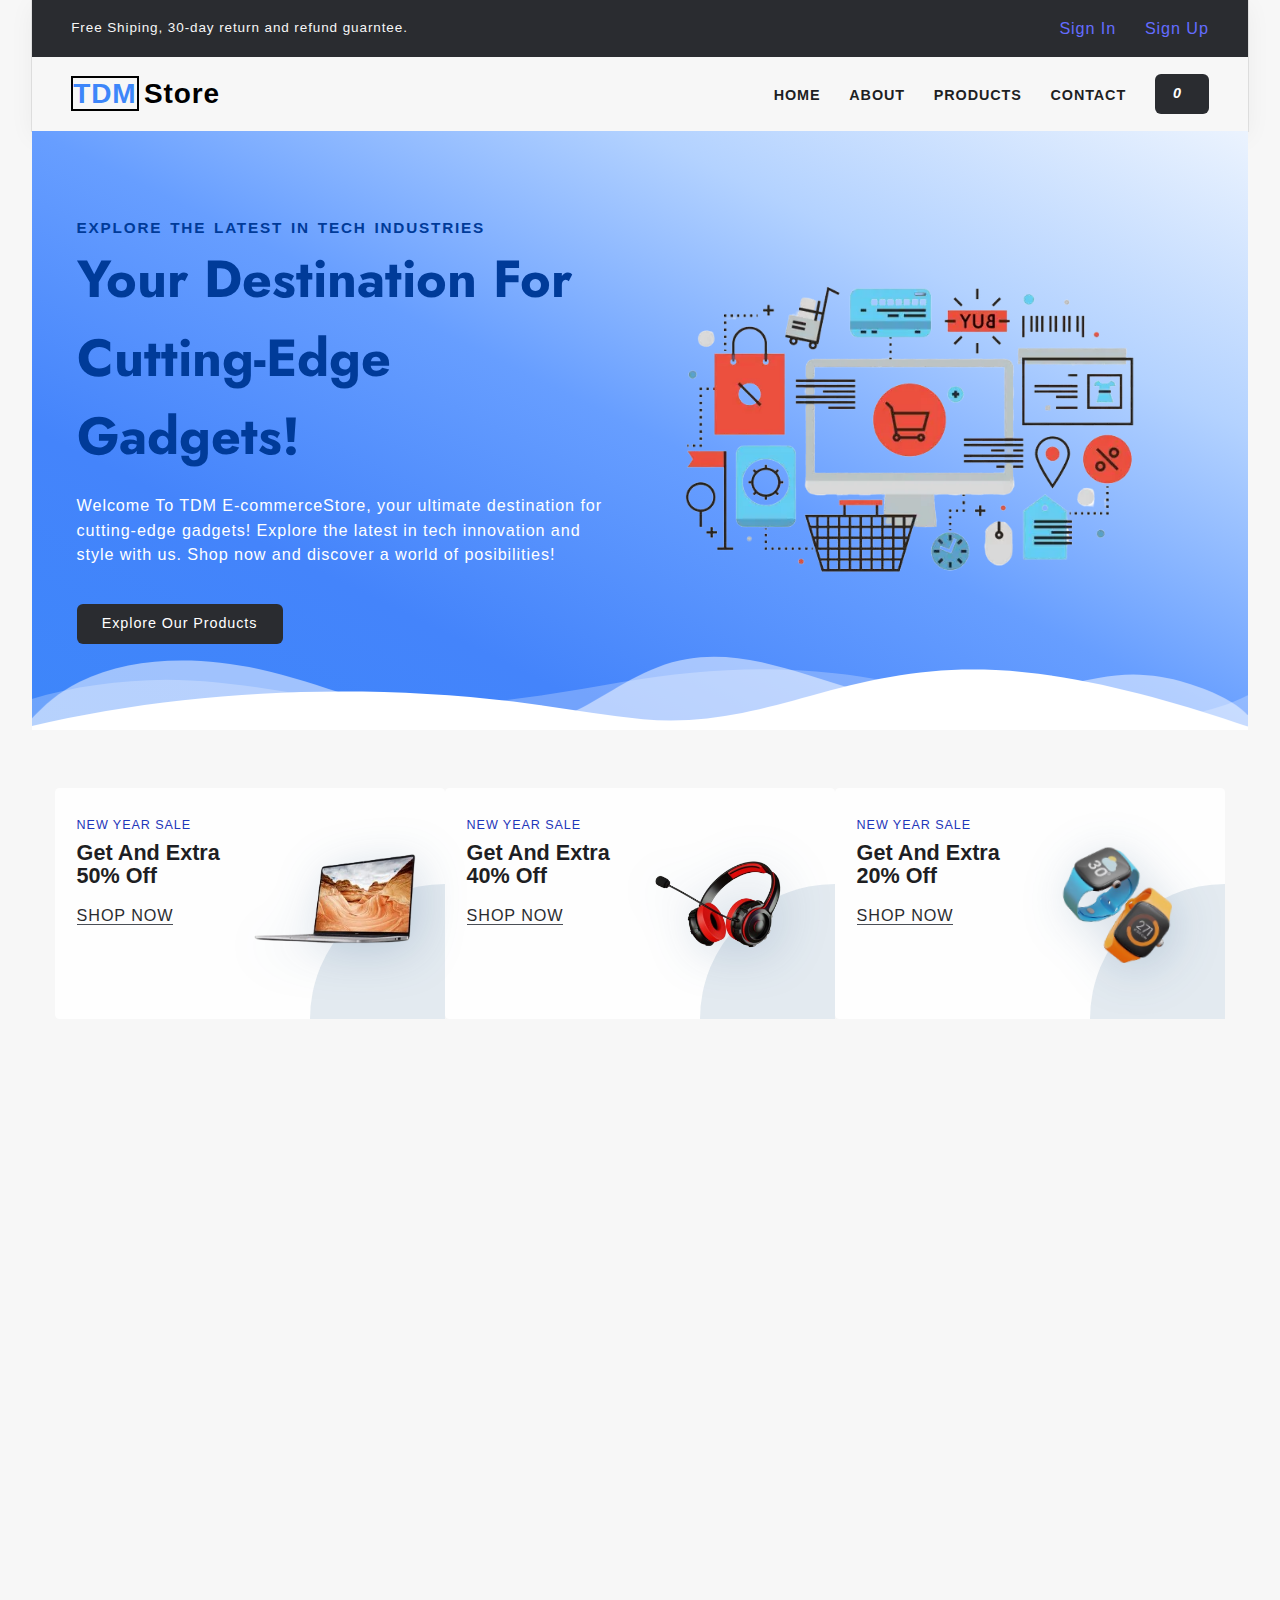
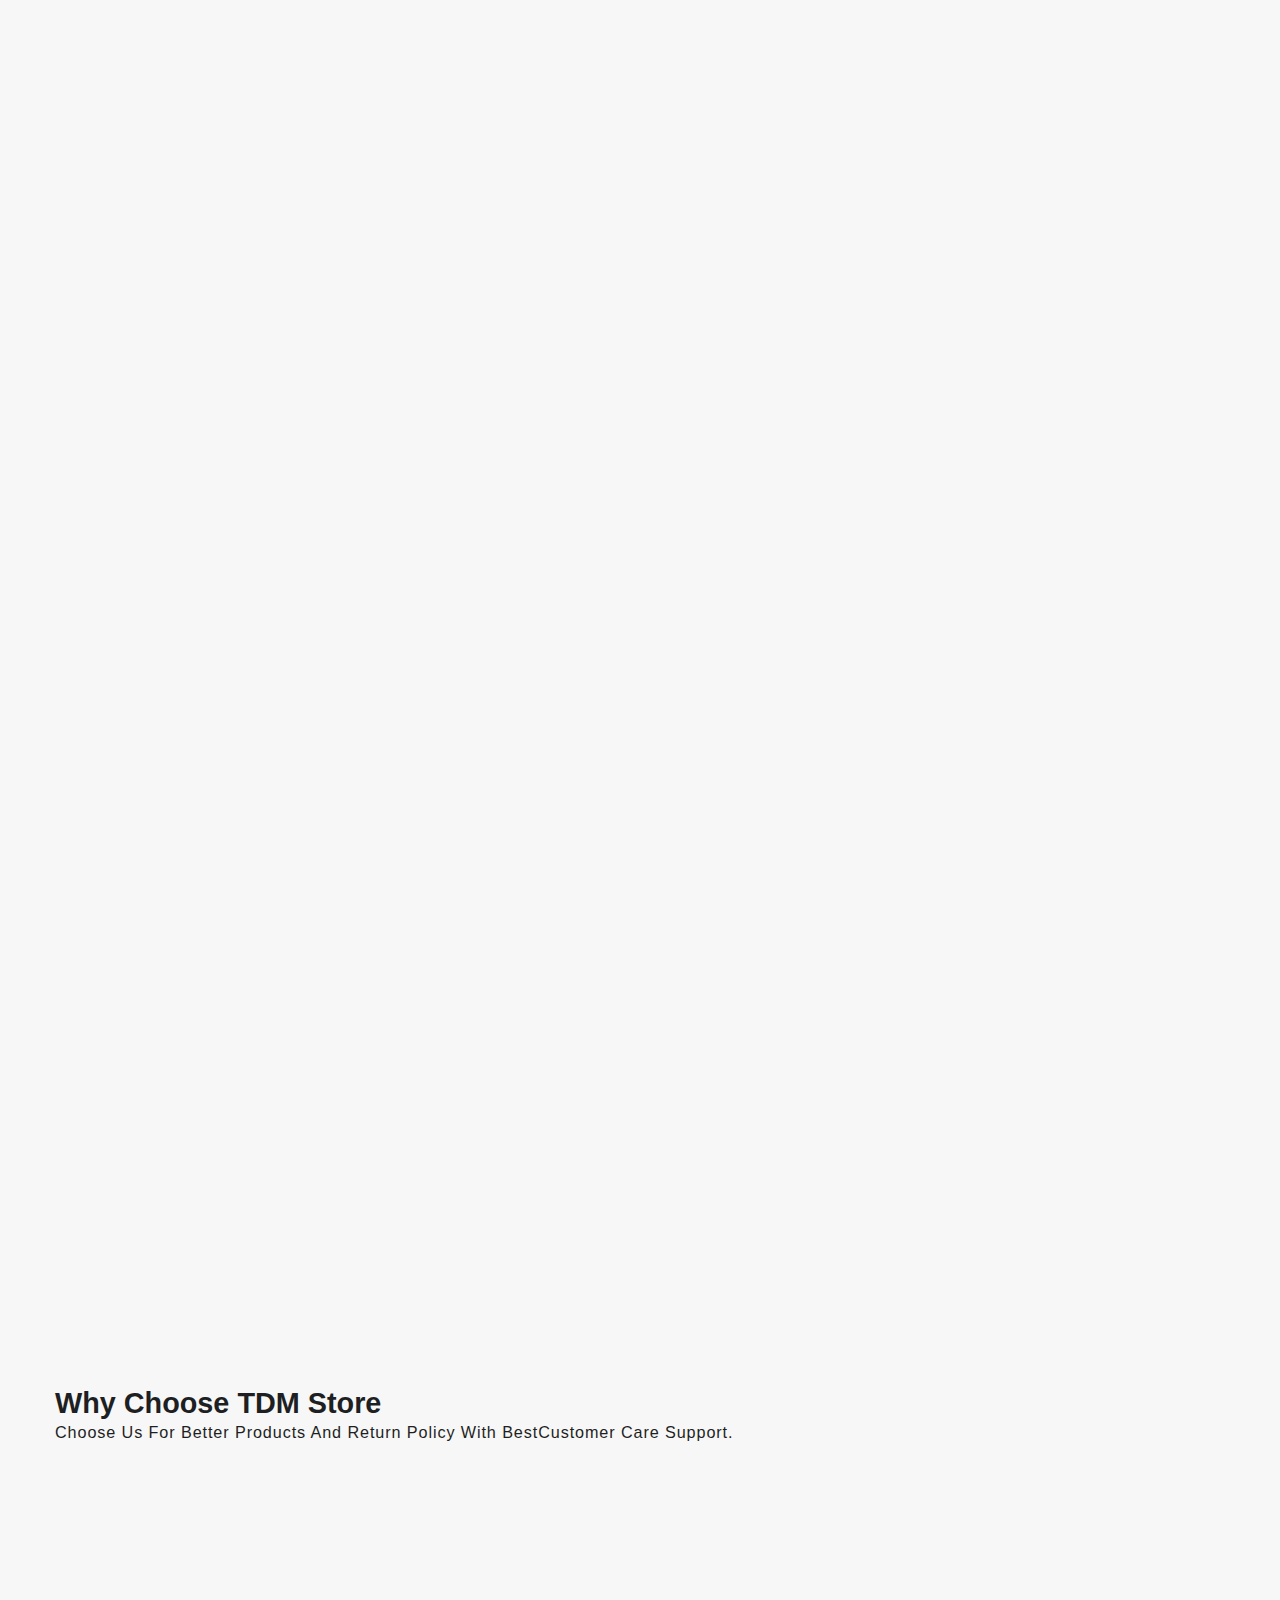
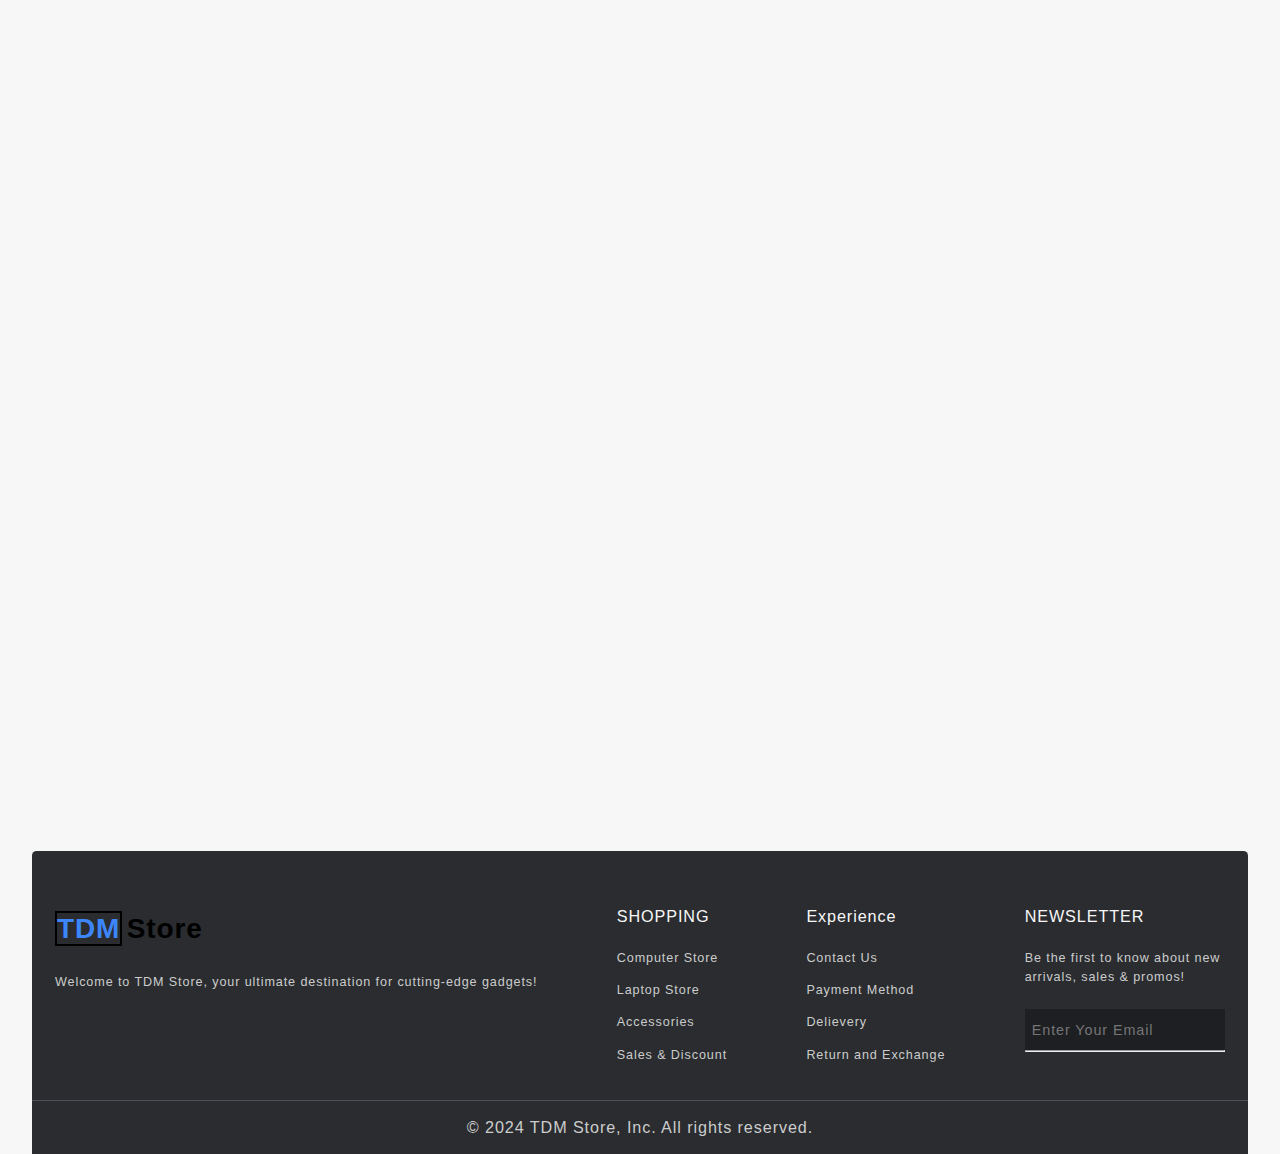
<file: index.html>
<!DOCTYPE html>
<html lang="en">

<head>
  <meta charset="UTF-8" />
  <meta name="viewport" content="width=device-width, initial-scale=1.0" />
  <link rel="stylesheet" href="https://cdnjs.cloudflare.com/ajax/libs/font-awesome/6.5.1/css/all.min.css"
    integrity="sha512-DTOQO9RWCH3ppGqcWaEA1BIZOC6xxalwEsw9c2QQeAIftl+Vegovlnee1c9QX4TctnWMn13TZye+giMm8e2LwA=="
    crossorigin="anonymous" referrerpolicy="no-referrer" />
  <link rel="preconnect" href="https://fonts.googleapis.com" />
  <link rel="preconnect" href="https://fonts.gstatic.com" crossorigin />
  <link href="https://fonts.googleapis.com/css2?family=Jost:ital,wght@0,100..900;1,100..900&display=swap"
    rel="stylesheet" />
  <link rel="stylesheet" href="https://unpkg.com/aos@next/dist/aos.css" />
  <title>E-Commerce Website</title>
  <script type="module" crossorigin src="assets/showToast-B1ooQwmv.js"></script>
  <script type="module" crossorigin src="assets/main-caIKMIfs.js"></script>
  <link rel="stylesheet" crossorigin href="assets/showToast-Cz9uMsA8.css">
</head>

<body>
  <header class="section-navbar">
    <section class="top_txt">
      <div class="head container">
        <div class="head_txt">
          <p>Free Shiping, 30-day return and refund guarntee.</p>
        </div>
        <div class="sing_in_up">
          <a href="#">Sign In</a>
          <a href="#">Sign Up</a>
        </div>
      </div>
    </section>
    <div class="container">
      <div class="navbar-brand">
        <a href="index.html">
          <span class="logo_1">TDM</span> <span class="logo_2">Store</span>
        </a>
      </div>
      <div class="navbar">
        <ul>
          <li class="nav-item">
            <a href="index.html" class="nav-link">Home</a>
          </li>
          <li class="nav-item">
            <a href="about.html" class="nav-link">About</a>
          </li>
          <li class="nav-item">
            <a href="products.html" class="nav-link">Products</a>
          </li>
          <li class="nav-item">
            <a href="contact.html" class="nav-link">Contact</a>
          </li>
          <li class="nav-item">
            <a href="addToCart.html" class="nav-link add-to-cart-button" id="cartValue">
              <i class="fa-solid fa-cart-shopping"> 0 </i>
            </a>
          </li>
        </ul>
      </div>
    </div>
  </header>
  <!--start Home page hero section-->
  <main>
    <section class="section-hero">
      <div class="container grid grid-two--cols">
        <div class="section-hero--content">
          <p class="hero-subheading">Explore the latest in Tech Industries</p>
          <h1 class="hero-heading">
            Your Destination For Cutting-Edge Gadgets!
          </h1>
          <p class="hero-para">
            Welcome To TDM E-commerceStore, your ultimate destination for
            cutting-edge gadgets! Explore the latest in tech innovation and
            style with us. Shop now and discover a world of posibilities!
          </p>
          <div class="hero-btn">
            <a href="products.html" class="btn">Explore Our Products</a>
          </div>
        </div>
        <div class="section-hero-image" data-aos="fade-up" data-aos-delay="600">
          <figure>
            <img src="assets/mainimage-CDd3geM3.webp" alt="image for website hero section" />
          </figure>
        </div>
      </div>
      <div class="custom-shape-divider-bottom-1711019306">
        <svg data-name="Layer 1" xmlns="http://www.w3.org/2000/svg" viewBox="0 0 1200 120" preserveAspectRatio="none">
          <path
            d="M0,0V46.29c47.79,22.2,103.59,32.17,158,28,70.36-5.37,136.33-33.31,206.8-37.5C438.64,32.43,512.34,53.67,583,72.05c69.27,18,138.3,24.88,209.4,13.08,36.15-6,69.85-17.84,104.45-29.34C989.49,25,1113-14.29,1200,52.47V0Z"
            opacity=".25" class="shape-fill"></path>
          <path
            d="M0,0V15.81C13,36.92,27.64,56.86,47.69,72.05,99.41,111.27,165,111,224.58,91.58c31.15-10.15,60.09-26.07,89.67-39.8,40.92-19,84.73-46,130.83-49.67,36.26-2.85,70.9,9.42,98.6,31.56,31.77,25.39,62.32,62,103.63,73,40.44,10.79,81.35-6.69,119.13-24.28s75.16-39,116.92-43.05c59.73-5.85,113.28,22.88,168.9,38.84,30.2,8.66,59,6.17,87.09-7.5,22.43-10.89,48-26.93,60.65-49.24V0Z"
            opacity=".5" class="shape-fill"></path>
          <path
            d="M0,0V5.63C149.93,59,314.09,71.32,475.83,42.57c43-7.64,84.23-20.12,127.61-26.46,59-8.63,112.48,12.24,165.56,35.4C827.93,77.22,886,95.24,951.2,90c86.53-7,172.46-45.71,248.8-84.81V0Z"
            class="shape-fill"></path>
        </svg>
      </div>
    </section>
  </main>
  <!--end Home page hero section-->
  <section class="section-extra-product" data-aos="zoom-in-up" data-aos-delay="0">
    <div class="container grid grid-three--cols">
      <div class="div-extra grid grid-two--cols">
        <div class="extra-text">
          <p>new year sale</p>
          <h3>get and extra 50% off</h3>
          <a href="#">Shop Now</a>
        </div>
        <div class="extra-img extra-laptop">
          <img src="assets/laptop-BumqR86g.png" alt="laptop" />
        </div>
      </div>
      <div class="div-extra grid grid-two--cols">
        <div class="extra-text">
          <p>new year sale</p>
          <h3>get and extra 40% off</h3>
          <a href="#">Shop Now</a>
        </div>
        <div class="extra-img extra-laptop">
          <img src="assets/headphone-h5AtJvx2.png" alt="headphone" />
        </div>
      </div>
      <div class="div-extra grid grid-two--cols">
        <div class="extra-text">
          <p>new year sale</p>
          <h3>get and extra 20% off</h3>
          <a href="#">Shop Now</a>
        </div>
        <div class="extra-img extra-laptop">
          <img src="assets/smartwatch-CkrKPRAQ.png" alt="smartwatch" />
        </div>
      </div>
    </div>
  </section>
  <section class="section-policy" data-aos="zoom-in-up" data-aos-delay="10">
    <div class="container grid grid-four--cols">
      <div class="div-policy">
        <div class="icons">
          <i class="fa-solid fa-truck"></i>
        </div>
        <div class="policy-text">
          <p>Worldwide Shopping</p>
          <p>order above $100</p>
        </div>
      </div>
      <div class="div-policy">
        <div class="icons">
          <i class="fa-solid fa-rotate"></i>
        </div>
        <div class="policy-text">
          <p>Easy 30 Day Return</p>
          <p>Back Returns in 7 Days</p>
        </div>
      </div>
      <div class="div-policy">
        <div class="icons">
          <i class="fa-solid fa-hand-holding-dollar"></i>
        </div>
        <div class="policy-text">
          <p>Money Back Guarntee</p>
          <p>Guarntee with in 30 Days</p>
        </div>
      </div>
      <div class="div-policy">
        <div class="icons">
          <i class="fa-solid fa-headphones"></i>
        </div>
        <div class="policy-text">
          <p>Easy Online Support</p>
          <p>24x7 Any Time Support</p>
        </div>
      </div>
    </div>
  </section>
  <!--start our product section-->
  <section class="section-products container" data-aos="zoom-in-up" data-aos-delay="0">
    <div class="">
      <h2 class="section-common--heading">Cheackout TDM Store</h2>
    </div>
    <section class="container">
      <div id="productContainer" data-aos="fade-right"></div>
    </section>
  </section>

  <!--section product templates start-->
  <template id="productTemplate">
    <div class="cards" id="cardValue">
      <article class="information [card]">
        <span class="category"></span>
        <div class="imageContainer">
          <img src="" alt="" class="productImage" />
        </div>
        <h2 class="productName"></h2>
        <div class="productRating">
          <i class="fa-solid fa-star"></i><i class="fa-solid fa-star"></i><i class="fa-solid fa-star"></i><i
            class="fa-solid fa-star"></i><i class="fa-solid fa-star"></i>
        </div>
        <p class="productDescription"></p>
        <div class="productPriceElement">
          <p class="productPrice"></p>
          <p class="productActualPrice"></p>
        </div>
        <div class="productStockElement">
          <p class="productProperty">Total Stock Available</p>
          <p class="productStock"></p>
        </div>
        <div class="productQuantityElement">
          <p class="productProperty">Quantity(pieces)</p>
          <div class="stockElement">
            <button class="cartIncrement">+</button>
            <p class="productQuantity">1</p>
            <button class="cartDecrement">-</button>
          </div>
        </div>
        <button class="add-to-cart-button">
          <i class="fa-solid fa-cart-shopping"></i>Add To Cart
        </button>
      </article>
    </div>
  </template>

  <!--section product templates end-->
  <!--end our product section-->
  <!--start why choose us section-->
  <section class="section-why--choose">
    <div class="container">
      <h2 class="section-common--heading">Why Choose TDM Store</h2>
      <p class="section-common--subheading">
        Choose Us For Better Products And Return Policy With BestCustomer Care
        Support.
      </p>
    </div>
    <div class="container grid grid-three--cols">
      <div class="choose-left-div text-align--right">
        <div class="why-choose--div" data-aos="zoom-in-up" data-aos-delay="0">
          <p class="common-text--highlight">1</p>
          <h3 class="section-common--title">Wide Selection</h3>
          <p>
            TDM Store Offers a diverse range of gadgets, from smartphones to
            smart home devices ,ensuring you find what you need to elevate
            your lifestyle and meet yout tech requirements.
          </p>
        </div>
        <div class="why-choose--div" data-aos="zoom-in-up" data-aos-delay="0">
          <p class="common-text--highlight">2</p>
          <h3 class="section-common--title">Knowledgable Staff</h3>
          <p>
            Our knowledge staff provides expert guidance, helping you choose
            the right gadget to meet your needs and preferences, ensuring you
            make informed decision every step of the way.
          </p>
        </div>
        <div class="why-choose--div" data-aos="zoom-in-up" data-aos-delay="0">
          <p class="common-text--highlight">3</p>
          <h3 class="section-common--title">Competitive Prices</h3>
          <p>
            Enjoy great value with TDM Store's competitive prices on high
            quality gadgets, making top of the line technology accessible to
            all without compromising on quality or performance.
          </p>
        </div>
      </div>
      <div class="choose-center-div" data-aos="zoom-in" data-aos-delay="300">
        <figure>
          <img src="assets/man-B4YTUriV.png" alt="post image" />
        </figure>
      </div>
      <div class="choose-right-div text-align--left">
        <div class="why-choose--div" data-aos="zoom-in-up" data-aos-delay="0">
          <p class="common-text--highlight">4</p>
          <h3 class="section-common--title">Quality Assurance</h3>
          <p>
            Every Gadget At TDM Store undergoes rigorous quality cheacks,
            guarnateeing reliability and performance, so you can shop with
            confidence knowing you are getting the best.
          </p>
        </div>
        <div class="why-choose--div" data-aos="zoom-in-up" data-aos-delay="0">
          <p class="common-text--highlight">5</p>
          <h3 class="section-common--title">Covenient Shopping</h3>
          <p>
            With TDM Store, shopping for gadgets is easy and convenient. Our
            user friendly website and secure payment options ensure a seamless
            experience from browsing to cheack-out, all from the comfort of
            your home.
          </p>
        </div>
        <div class="why-choose--div" data-aos="zoom-in-up" data-aos-delay="0">
          <p class="common-text--highlight">6</p>
          <h3 class="section-common--title">Excellent Service</h3>
          <p>
            TDM Store is committed to providing excellent service to our
            customers. From Prompt assistance with inquires to efficient
            handling of orders and delievries, we prioritize your satisfaction
            every step of the way.
          </p>
        </div>
      </div>
    </div>
  </section>
  <!--end why choose us section-->
  <!--footer section start-->
  <footer class="section-footer">
    <div class="footer-container container">
      <div class="content_1">
        <a href="index.html"><span class="logo_1">TDM</span> <span class="logo_2">Store</span></a>
        <p>Welcome to TDM Store, your ultimate destination for cutting-edge gadgets!</p>
      </div>
      <div class="content_2">
        <h4>SHOPPING</h4>
        <a href="products.html">Computer Store</a>
        <a href="products.html">Laptop Store</a>
        <a href="products.html">Accessories</a>
        <a href="products.html">Sales & Discount</a>
      </div>
      <div class="content_3">
        <h4>Experience</h4>
        <a href="./contact.html">Contact Us</a>
        <a href="products.html">Payment Method</a>
        <a href="products.html">Delievery</a>
        <a href="products.html">Return and Exchange</a>
      </div>
      <div class="content_4">
        <h4>NEWSLETTER</h4>
        <p>Be the first to know about new <br />arrivals, sales & promos!</p>
        <div class="f-mail">
          <input type="email" placeholder="enter your email" />
          <i class="bx bx-envelope"></i>
        </div>
        <hr />
      </div>
    </div>
    <div class="f-design">
      <div class="f-design-txt">
        <p>© 2024 TDM Store, Inc. All rights reserved.</p>
      </div>
    </div>
  </footer>
  <!--footer section end-->
  <script src="https://unpkg.com/aos@next/dist/aos.js"></script>
  <script>
    AOS.init();
  </script>
</body>

</html>
</file>
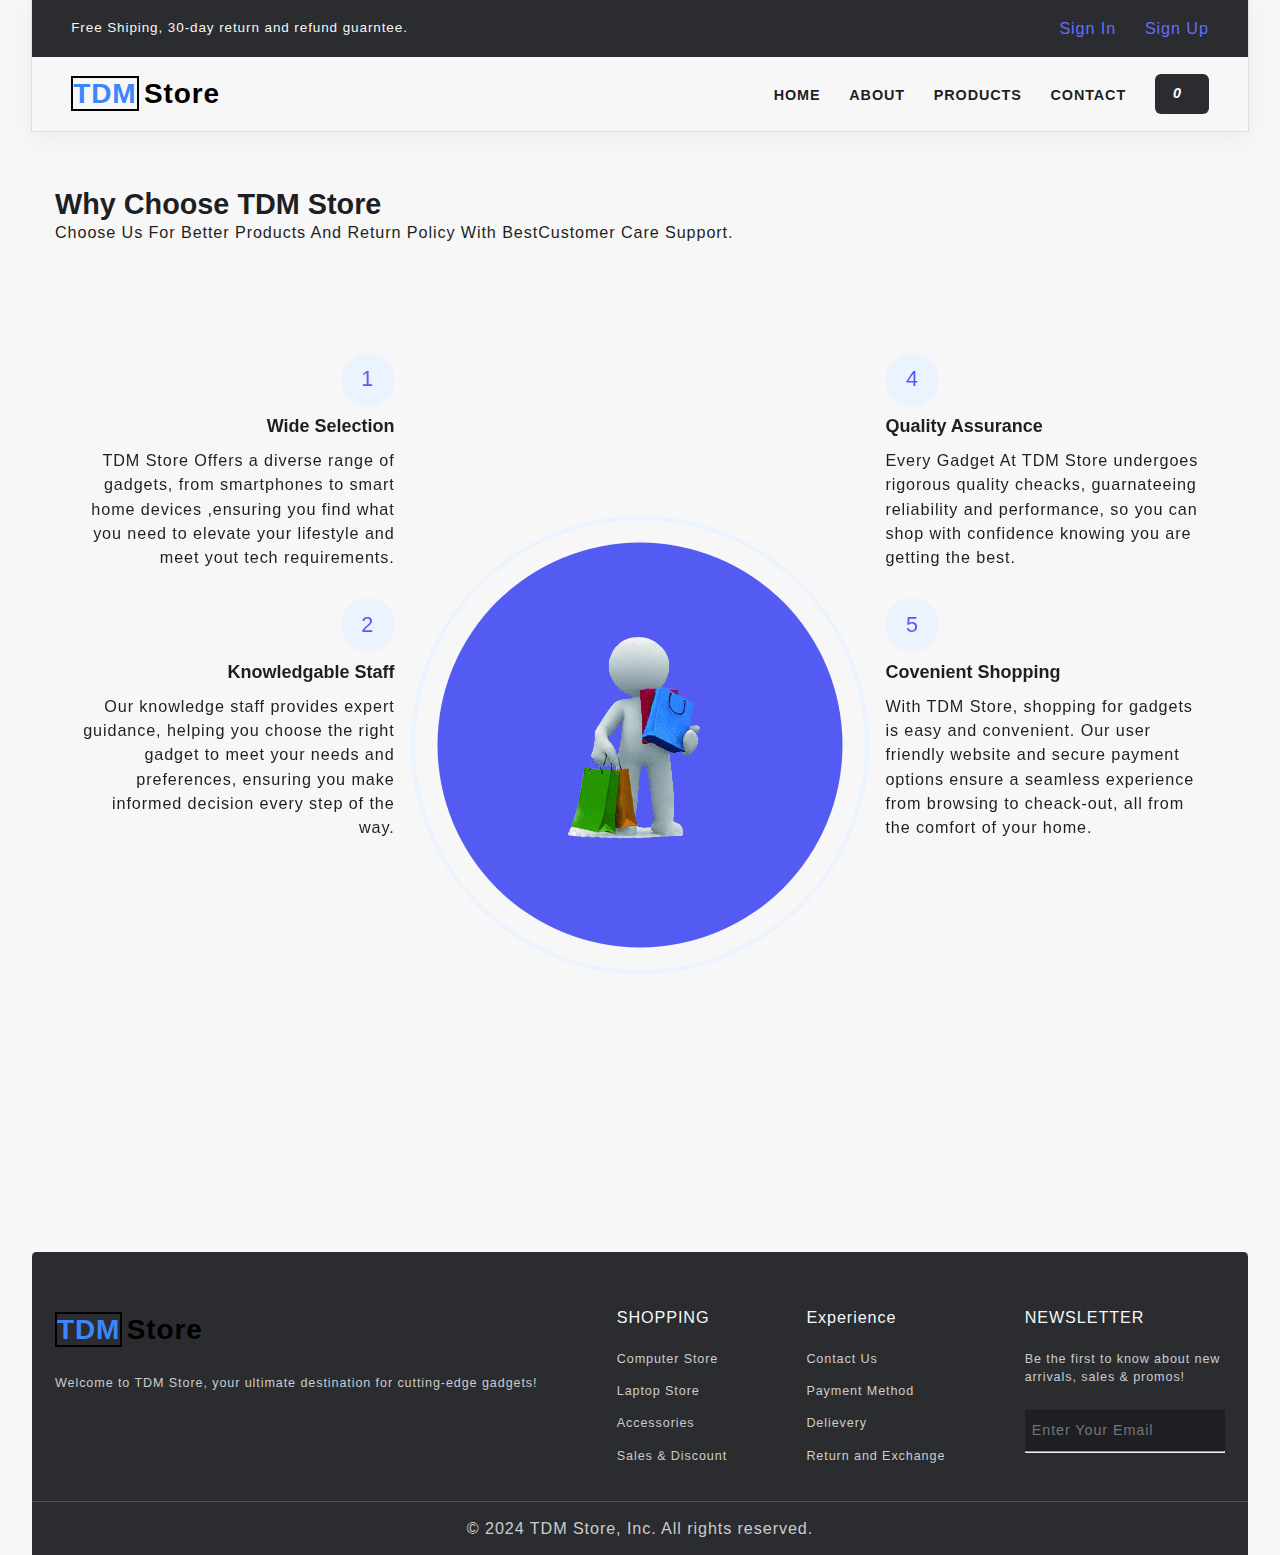
<file: about.html>
<!DOCTYPE html>
<html lang="en">
  <head>
    <meta charset="UTF-8" />
    <meta name="viewport" content="width=device-width, initial-scale=1.0" />

    <link
      rel="stylesheet"
      href="https://cdnjs.cloudflare.com/ajax/libs/font-awesome/6.5.1/css/all.min.css"
      integrity="sha512-DTOQO9RWCH3ppGqcWaEA1BIZOC6xxalwEsw9c2QQeAIftl+Vegovlnee1c9QX4TctnWMn13TZye+giMm8e2LwA=="
      crossorigin="anonymous"
      referrerpolicy="no-referrer"
    />
    <link rel="preconnect" href="https://fonts.googleapis.com" />
    <link rel="preconnect" href="https://fonts.gstatic.com" crossorigin />
    <link
      href="https://fonts.googleapis.com/css2?family=Jost:ital,wght@0,100..900;1,100..900&display=swap"
      rel="stylesheet"
    />
    <link rel="stylesheet" href="https://unpkg.com/aos@next/dist/aos.css" />
    <title>E-Commerce Website</title>
    <script type="module" crossorigin src="assets/showToast-B1ooQwmv.js"></script>
    <script type="module" crossorigin src="assets/main-caIKMIfs.js"></script>
    <link rel="stylesheet" crossorigin href="assets/showToast-Cz9uMsA8.css">
  </head>
  <body>
    <header class="section-navbar">
      <section class="top_txt">
        <div class="head container">
          <div class="head_txt">
            <p>Free Shiping, 30-day return and refund guarntee.</p>
          </div>
          <div class="sing_in_up">
            <a href="#">Sign In</a>
            <a href="#">Sign Up</a>
          </div>
        </div>
      </section>
      <div class="container">
        <div class="navbar-brand">
          <a href="index.html">
            <span class="logo_1">TDM</span> <span class="logo_2">Store</span>
          </a>
        </div>
        <div class="navbar">
          <ul>
            <li class="nav-item">
              <a href="index.html" class="nav-link">Home</a>
            </li>
            <li class="nav-item">
              <a href="#" class="nav-link">About</a>
            </li>
            <li class="nav-item">
              <a href="products.html" class="nav-link">Products</a>
            </li>
            <li class="nav-item">
              <a href="contact.html" class="nav-link">Contact</a>
            </li>
            <li class="nav-item">
              <a
                href="addToCart.html"
                class="nav-link add-to-cart-button"
                id="cartValue"
              >
                <i class="fa-solid fa-cart-shopping"> 0 </i>
              </a>
            </li>
          </ul>
        </div>
      </div>
    </header>
    
        <!--start why choose us section-->
        <section class="section-why--choose">
            <div class="container">
              <h2 class="section-common--heading">Why Choose TDM Store</h2>
              <p class="section-common--subheading">
                Choose Us For Better Products And Return Policy With BestCustomer Care
                Support.
              </p>
            </div>
            <div class="container grid grid-three--cols">
              <div class="choose-left-div text-align--right">
                <div class="why-choose--div" data-aos="zoom-in-up" data-aos-delay="0">
                  <p class="common-text--highlight">1</p>
                  <h3 class="section-common--title">Wide Selection</h3>
                  <p>
                    TDM Store Offers a diverse range of gadgets, from smartphones to
                    smart home devices ,ensuring you find what you need to elevate
                    your lifestyle and meet yout tech requirements.
                  </p>
                </div>
                <div class="why-choose--div" data-aos="zoom-in-up" data-aos-delay="0">
                  <p class="common-text--highlight">2</p>
                  <h3 class="section-common--title">Knowledgable Staff</h3>
                  <p>
                    Our knowledge staff provides expert guidance, helping you choose
                    the right gadget to meet your needs and preferences, ensuring you
                    make informed decision every step of the way.
                  </p>
                </div>
                <div class="why-choose--div" data-aos="zoom-in-up" data-aos-delay="0">
                  <p class="common-text--highlight">3</p>
                  <h3 class="section-common--title">Competitive Prices</h3>
                  <p>
                    Enjoy great value with TDM Store's competitive prices on high
                    quality gadgets, making top of the line technology accessible to
                    all without compromising on quality or performance.
                  </p>
                </div>
              </div>
              <div class="choose-center-div" data-aos="zoom-in" data-aos-delay="300">
                <figure>
                  <img src="assets/man-B4YTUriV.png" alt="post image" />
                </figure>
              </div>
              <div class="choose-right-div text-align--left">
                <div class="why-choose--div" data-aos="zoom-in-up" data-aos-delay="0">
                  <p class="common-text--highlight">4</p>
                  <h3 class="section-common--title">Quality Assurance</h3>
                  <p>
                    Every Gadget At TDM Store undergoes rigorous quality cheacks,
                    guarnateeing reliability and performance, so you can shop with
                    confidence knowing you are getting the best.
                  </p>
                </div>
                <div class="why-choose--div" data-aos="zoom-in-up" data-aos-delay="0">
                  <p class="common-text--highlight">5</p>
                  <h3 class="section-common--title">Covenient Shopping</h3>
                  <p>
                    With TDM Store, shopping for gadgets is easy and convenient. Our
                    user friendly website and secure payment options ensure a seamless
                    experience from browsing to cheack-out, all from the comfort of
                    your home.
                  </p>
                </div>
                <div class="why-choose--div" data-aos="zoom-in-up" data-aos-delay="0">
                  <p class="common-text--highlight">6</p>
                  <h3 class="section-common--title">Excellent Service</h3>
                  <p>
                    TDM Store is committed to providing excellent service to our
                    customers. From Prompt assistance with inquires to efficient
                    handling of orders and delievries, we prioritize your satisfaction
                    every step of the way.
                  </p>
                </div>
              </div>
            </div>
          </section>
          <!--end why choose us section-->
          
           <!--footer section start-->
    <footer class="section-footer">
      <div class="footer-container container">
        <div class="content_1">
          <a href="index.html"><span class="logo_1">TDM</span> <span class="logo_2">Store</span></a>
          <p>Welcome to TDM Store, your ultimate destination for cutting-edge gadgets!</p>
        </div>
        <div class="content_2">
          <h4>SHOPPING</h4>
          <a href="products.html">Computer Store</a>
          <a href="products.html">Laptop Store</a>
          <a href="products.html">Accessories</a>
          <a href="products.html">Sales & Discount</a>
        </div>
        <div class="content_3">
          <h4>Experience</h4>
          <a href="./contact.html">Contact Us</a>
          <a href="products.html" >Payment Method</a>
          <a href="products.html" >Delievery</a>
          <a href="products.html" >Return and Exchange</a>
        </div>
        <div class="content_4">
          <h4>NEWSLETTER</h4>
          <p>Be the first to know about new <br/>arrivals, sales & promos!</p>
          <div class="f-mail">
            <input type="email" placeholder="enter your email"/>
            <i class="bx bx-envelope"></i>
          </div>
          <hr/>
        </div>
      </div>
      <div class="f-design">
        <div class="f-design-txt">
          <p>© 2024 TDM Store, Inc. All rights reserved.</p>
        </div>
      </div>
    </footer>
    <!--footer section end-->
        </body>

          <script src="https://unpkg.com/aos@next/dist/aos.js"></script>
          <script>
            AOS.init();
          </script>
      </html>
</file>
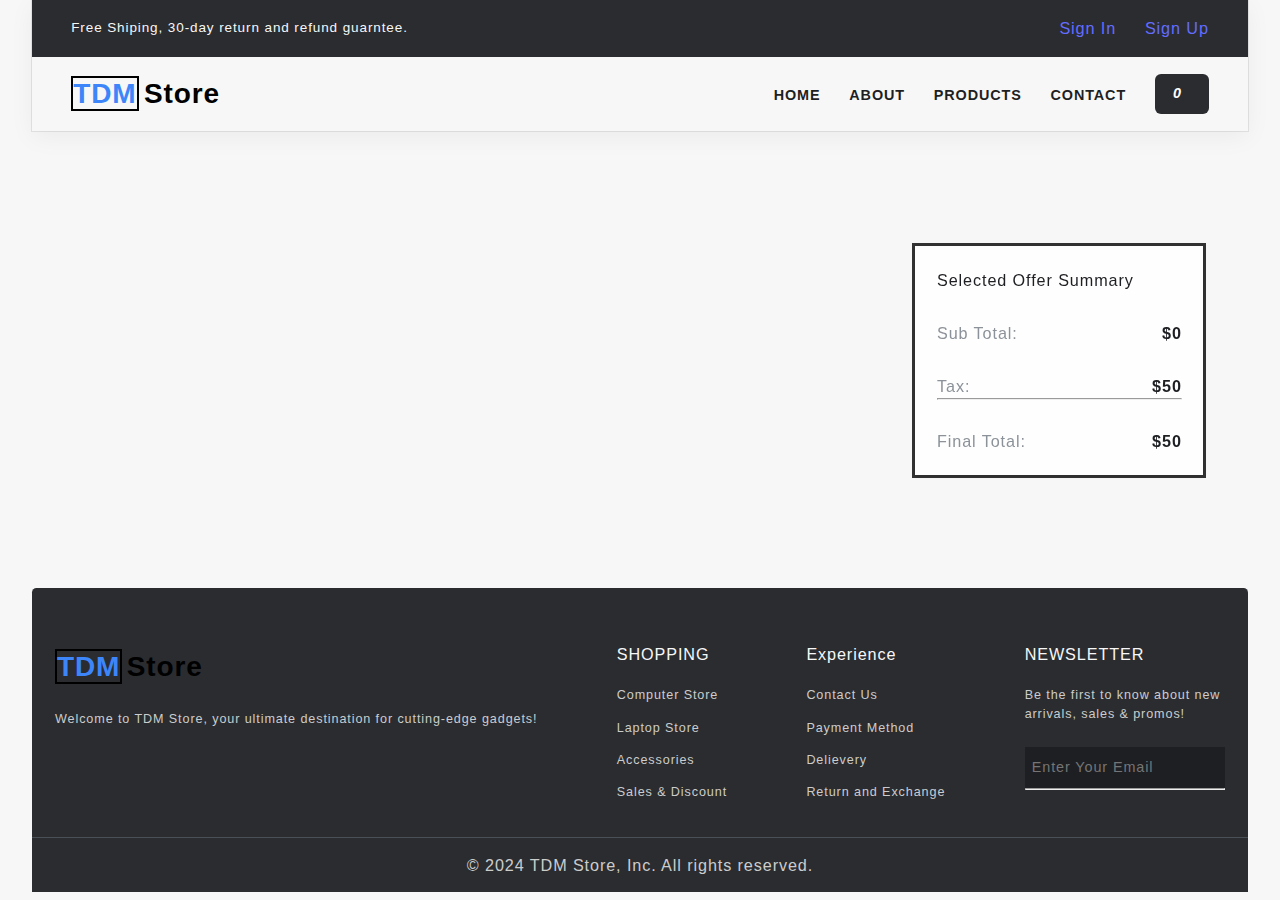
<file: addToCart.html>
<!DOCTYPE html>
<html lang="en">
  <head>
    <meta charset="UTF-8" />
    <meta name="viewport" content="width=device-width, initial-scale=1.0" />

    <link
      rel="stylesheet"
      href="https://cdnjs.cloudflare.com/ajax/libs/font-awesome/6.5.1/css/all.min.css"
      integrity="sha512-DTOQO9RWCH3ppGqcWaEA1BIZOC6xxalwEsw9c2QQeAIftl+Vegovlnee1c9QX4TctnWMn13TZye+giMm8e2LwA=="
      crossorigin="anonymous"
      referrerpolicy="no-referrer"
    />
    <link rel="preconnect" href="https://fonts.googleapis.com" />
    <link rel="preconnect" href="https://fonts.gstatic.com" crossorigin />
    <link
      href="https://fonts.googleapis.com/css2?family=Jost:ital,wght@0,100..900;1,100..900&display=swap"
      rel="stylesheet"
    />
    <link rel="stylesheet" href="https://unpkg.com/aos@next/dist/aos.css" />
    <title>E-Commerce Website</title>
    <script type="module" crossorigin src="assets/addToCart-BQh3gmeN.js"></script>
    <link rel="modulepreload" crossorigin href="assets/showToast-B1ooQwmv.js">
    <link rel="stylesheet" crossorigin href="assets/showToast-Cz9uMsA8.css">
  </head>
<body>
    <!--header section start-->
    <header class="section-navbar">
        <section class="top_txt">
          <div class="head container">
            <div class="head_txt">
              <p>Free Shiping, 30-day return and refund guarntee.</p>
            </div>
            <div class="sing_in_up">
              <a href="#">Sign In</a>
              <a href="#">Sign Up</a>
            </div>
          </div>
        </section>
        <div class="container">
          <div class="navbar-brand">
            <a href="index.html">
              <span class="logo_1">TDM</span> <span class="logo_2">Store</span>
            </a>
          </div>
          <div class="navbar">
            <ul>
              <li class="nav-item">
                <a href="index.html" class="nav-link">Home</a>
              </li>
              <li class="nav-item">
                <a href="about.html" class="nav-link">About</a>
              </li>
              <li class="nav-item">
                <a href="products.html" class="nav-link">Products</a>
              </li>
              <li class="nav-item">
                <a href="contact.html" class="nav-link">Contact</a>
              </li>
              <li class="nav-item">
                <a
                  href="addToCart.html"
                  class="nav-link add-to-cart-button"
                  id="cartValue"
                >
                  <i class="fa-solid fa-cart-shopping"> 0 </i>
                </a>
              </li>
            </ul>
          </div>
        </div>
      </header>
      <!--header section start-->
      <!--total section start-->
      <section class="addToCartElement" data-aos="fade-right">
        <div class="container">
            <section>
                <div id="productCartContainer">

                </div>
            </section>
            <section class="productCartTotalElem">
                <div class="productCartTotalElement">
                    <p>Selected Offer Summary</p>
                    <div class="productOrderTotal">
                        <div>
                            <p>Sub Total:</p>
                            <p class="productSubTotal">0</p>
                        </div>
                        <div>
                            <p>Tax:</p>
                            <p class="productTax">$50</p>
                        </div>
                        <hr/>
                        <div>
                            <p>Final Total:</p>
                            <p class="productFinalTotal">0</p>
                        </div>
                    </div>
                </div>
            </section>
        </div>
      </section>
      <!--total section end-->

      <template id="productCartTemplate">
        <div class="cards" id="cardValue">
            <article class="information [ card ]">
                <div>
                    <span class="category"></span>
                </div>
                <div class="imageContainer">
                    <img src="" alt="" class="productImage"/>
                </div>
                <h2 class="productName"></h2>
                <p class="productPrice"></p>
                <div class="stockElement">
                    <button class="cartIncrement">+</button>
                    <p class="productQuantity" data-quantity="1">1</p>
                    <button class="cartDecrement">-</button>
                </div>
                <button class="add-to-cart-button remove-to-cart-button">Remove</button>
            </article>
        </div>
      </template>

     <!--footer section start-->
     <footer class="section-footer">
      <div class="footer-container container">
        <div class="content_1">
          <a href="index.html"><span class="logo_1">TDM</span> <span class="logo_2">Store</span></a>
          <p>Welcome to TDM Store, your ultimate destination for cutting-edge gadgets!</p>
        </div>
        <div class="content_2">
          <h4>SHOPPING</h4>
          <a href="products.html">Computer Store</a>
          <a href="products.html">Laptop Store</a>
          <a href="products.html">Accessories</a>
          <a href="products.html">Sales & Discount</a>
        </div>
        <div class="content_3">
          <h4>Experience</h4>
          <a href="./contact.html">Contact Us</a>
          <a href="products.html" >Payment Method</a>
          <a href="products.html" >Delievery</a>
          <a href="products.html" >Return and Exchange</a>
        </div>
        <div class="content_4">
          <h4>NEWSLETTER</h4>
          <p>Be the first to know about new <br/>arrivals, sales & promos!</p>
          <div class="f-mail">
            <input type="email" placeholder="enter your email"/>
            <i class="bx bx-envelope"></i>
          </div>
          <hr/>
        </div>
      </div>
      <div class="f-design">
        <div class="f-design-txt">
          <p>© 2024 TDM Store, Inc. All rights reserved.</p>
        </div>
      </div>
    </footer>
    <!--footer section end-->

      <script src="https://unpkg.com/aos@next/dist/aos.js"></script>
      <script>
        AOS.init();
      </script>
</body>
</html>
</file>
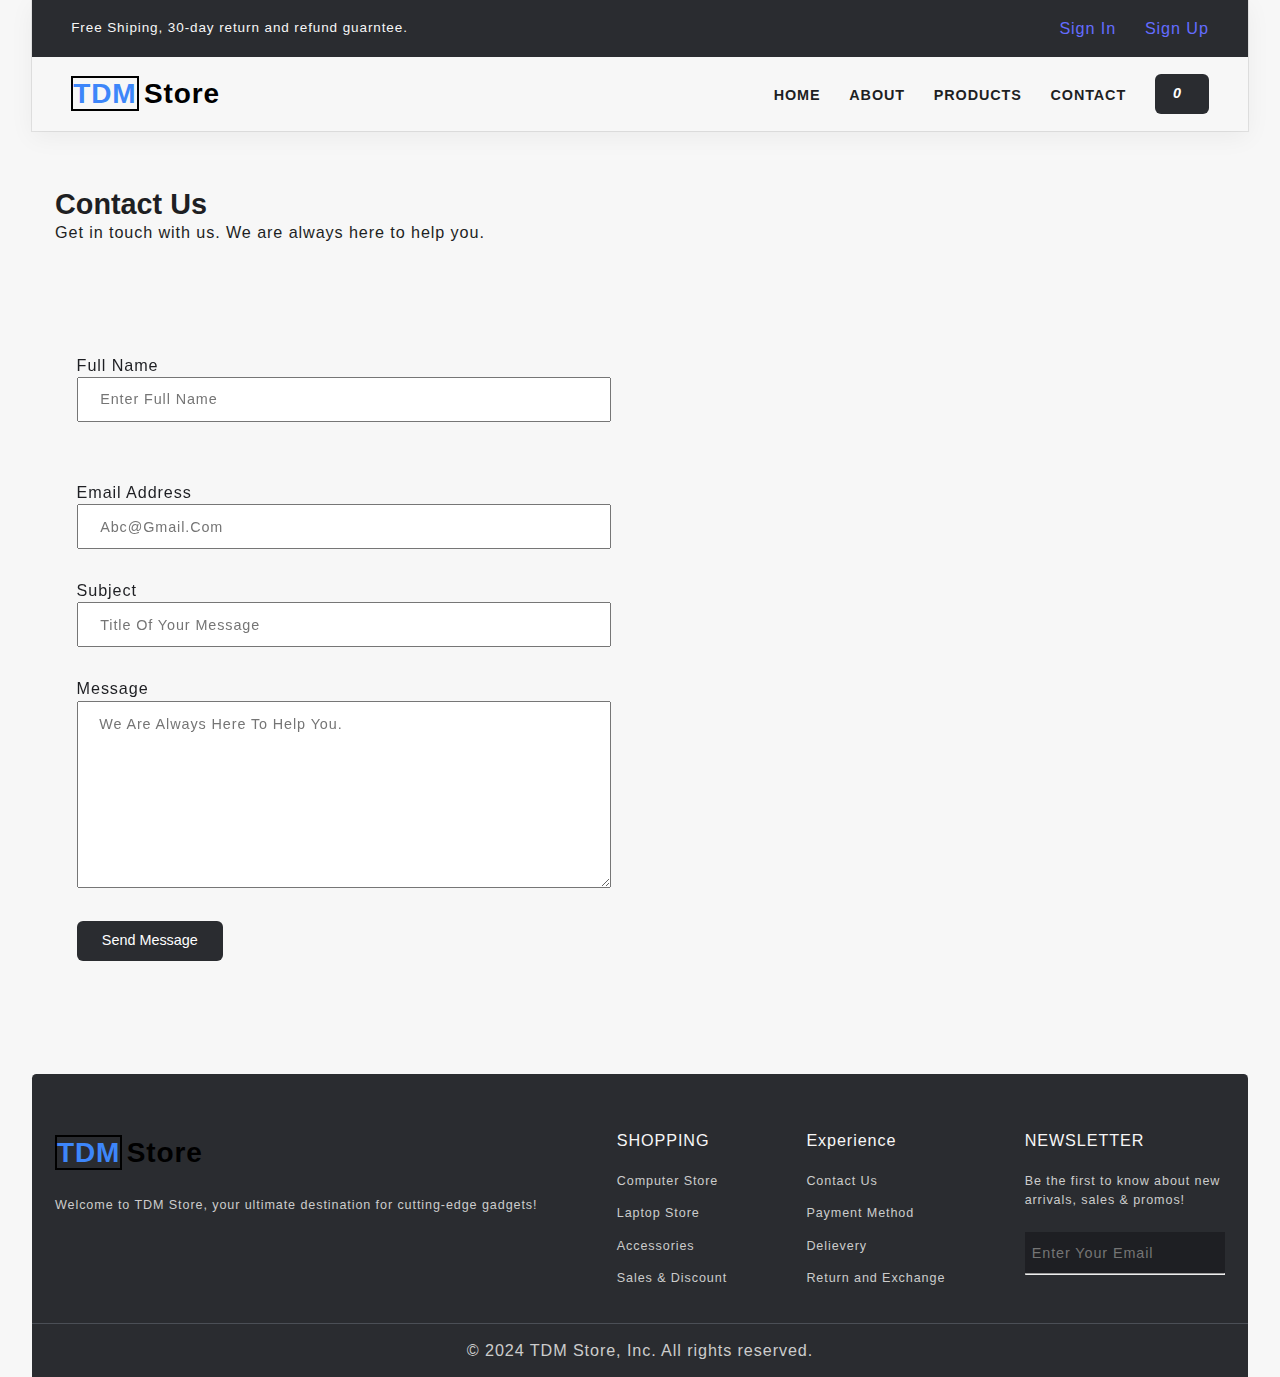
<file: contact.html>
<!DOCTYPE html>
<html lang="en">
  <head>
    <meta charset="UTF-8" />
    <meta name="viewport" content="width=device-width, initial-scale=1.0" />

    <link
      rel="stylesheet"
      href="https://cdnjs.cloudflare.com/ajax/libs/font-awesome/6.5.1/css/all.min.css"
      integrity="sha512-DTOQO9RWCH3ppGqcWaEA1BIZOC6xxalwEsw9c2QQeAIftl+Vegovlnee1c9QX4TctnWMn13TZye+giMm8e2LwA=="
      crossorigin="anonymous"
      referrerpolicy="no-referrer"
    />
    <link rel="preconnect" href="https://fonts.googleapis.com" />
    <link rel="preconnect" href="https://fonts.gstatic.com" crossorigin />
    <link
      href="https://fonts.googleapis.com/css2?family=Jost:ital,wght@0,100..900;1,100..900&display=swap"
      rel="stylesheet"
    />
    <link rel="stylesheet" href="https://unpkg.com/aos@next/dist/aos.css" />
    <title>E-Commerce Website</title>
    <script type="module" crossorigin src="assets/showToast-B1ooQwmv.js"></script>
    <script type="module" crossorigin src="assets/main-caIKMIfs.js"></script>
    <link rel="stylesheet" crossorigin href="assets/showToast-Cz9uMsA8.css">
  </head>
  <body>
    <!-- ========== Start Navbar ========== -->

    <header class="section-navbar">
        <section class="top_txt">
          <div class="head container">
            <div class="head_txt">
              <p>Free Shiping, 30-day return and refund guarntee.</p>
            </div>
            <div class="sing_in_up">
              <a href="#">Sign In</a>
              <a href="#">Sign Up</a>
            </div>
          </div>
        </section>
        <div class="container">
          <div class="navbar-brand">
            <a href="index.html">
                <span class="logo_1">TDM</span> <span class="logo_2">Store</span>
            </a>
          </div>
          <div class="navbar">
            <ul>
              <li class="nav-item">
                <a href="index.html" class="nav-link">Home</a>
              </li>
              <li class="nav-item">
                <a href="about.html" class="nav-link">About</a>
              </li>
              <li class="nav-item">
                <a href="products.html" class="nav-link">Products</a>
              </li>
              <li class="nav-item">
                <a href="#" class="nav-link">Contact</a>
              </li>
              <li class="nav-item">
                <a
                  href="addToCart.html"
                  class="nav-link add-to-cart-button"
                  id="cartValue"
                >
                  <i class="fa-solid fa-cart-shopping"> 0 </i>
                </a>
              </li>
            </ul>
          </div>
        </div>
      </header>
    <!-- ========== End Navbar ========== -->
    <!-- ========== Start About Section ========== -->
    <section class="section-contact">
      <div class="container">
            <h2 class="section-common--heading">Contact Us</h2>
        <p class="section-common--subheading">
          Get in touch with us. We are always here to help you.
        </p>
      </div>

      <div class="container grid grid-two--cols">
        <div class="contact-content">
          <form action="https://formspree.io/f/mbjnzekb"
          method="POST" data-aos="zoom-in-up" data-aos-delay="2">
            <div class="grid grid-two-cols mb-3">
              <div>
                <label for="username">full name</label>
                <input
                  type="text"
                  name="username"
                  id="username"
                  required
                  autocomplete="off"
                  placeholder="enter full name"
                />
              </div>

              <div>
                <label for="email">email address</label>
                <input
                  type="email"
                  name="email"
                  id="email"
                  required
                  autocomplete="off"
                  placeholder="abc@gmail.com"
                />
              </div>
            </div>

            <div class="mb-3">
              <label for="subject">subject</label>
              <input
                type="text"
                name="subject"
                id="subject"
                required
                autocomplete="off"
                placeholder="title of your message"
              />
            </div>

            <div class="mb-3">
              <label for="message">message</label>
              <textarea
                name="message"
                id="message "
                cols="30"
                rows="10"
                required
                placeholder="we are always here to help you."
              ></textarea>
            </div>

            <div class="mt-3">
              <button type="submit" class="btn contact-btn">
                send message
              </button>
            </div>
          </form>
        </div>
        <div class="contact-map" >
            <iframe src="https://www.google.com/maps/embed?pb=!1m18!1m12!1m3!1d29752.38148465653!2d72.79126629915348!3d21.229957576911193!2m3!1f0!2f0!3f0!3m2!1i1024!2i768!4f13.1!3m3!1m2!1s0x3be04eeb5c1077c1%3A0xf3db03f8cc74c359!2sKatargam%2C%20Surat%2C%20Gujarat!5e0!3m2!1sen!2sin!4v1712142731135!5m2!1sen!2sin"
            width="100%"
            height="auto"
            style="border: 0"
            allowfullscreen=""
            loading="lazy"
            referrerpolicy="no-referrer-when-downgrade"
          ></iframe>
        </div>
      </div>
    </section>

    <!--footer section start-->
    <footer class="section-footer">
      <div class="footer-container container">
        <div class="content_1">
          <a href="index.html"><span class="logo_1">TDM</span> <span class="logo_2">Store</span></a>
          <p>Welcome to TDM Store, your ultimate destination for cutting-edge gadgets!</p>
        </div>
        <div class="content_2">
          <h4>SHOPPING</h4>
          <a href="products.html">Computer Store</a>
          <a href="products.html">Laptop Store</a>
          <a href="products.html">Accessories</a>
          <a href="products.html">Sales & Discount</a>
        </div>
        <div class="content_3">
          <h4>Experience</h4>
          <a href="#">Contact Us</a>
          <a href="products.html" >Payment Method</a>
          <a href="products.html" >Delievery</a>
          <a href="products.html" >Return and Exchange</a>
        </div>
        <div class="content_4">
          <h4>NEWSLETTER</h4>
          <p>Be the first to know about new <br/>arrivals, sales & promos!</p>
          <div class="f-mail">
            <input type="email" placeholder="enter your email"/>
            <i class="bx bx-envelope"></i>
          </div>
          <hr/>
        </div>
      </div>
      <div class="f-design">
        <div class="f-design-txt">
          <p>© 2024 TDM Store, Inc. All rights reserved.</p>
        </div>
      </div>
    </footer>
    <!--footer section end-->

      <script src="https://unpkg.com/aos@next/dist/aos.js"></script>
      <script>
        AOS.init();
      </script>
  </body>
</html>
</file>
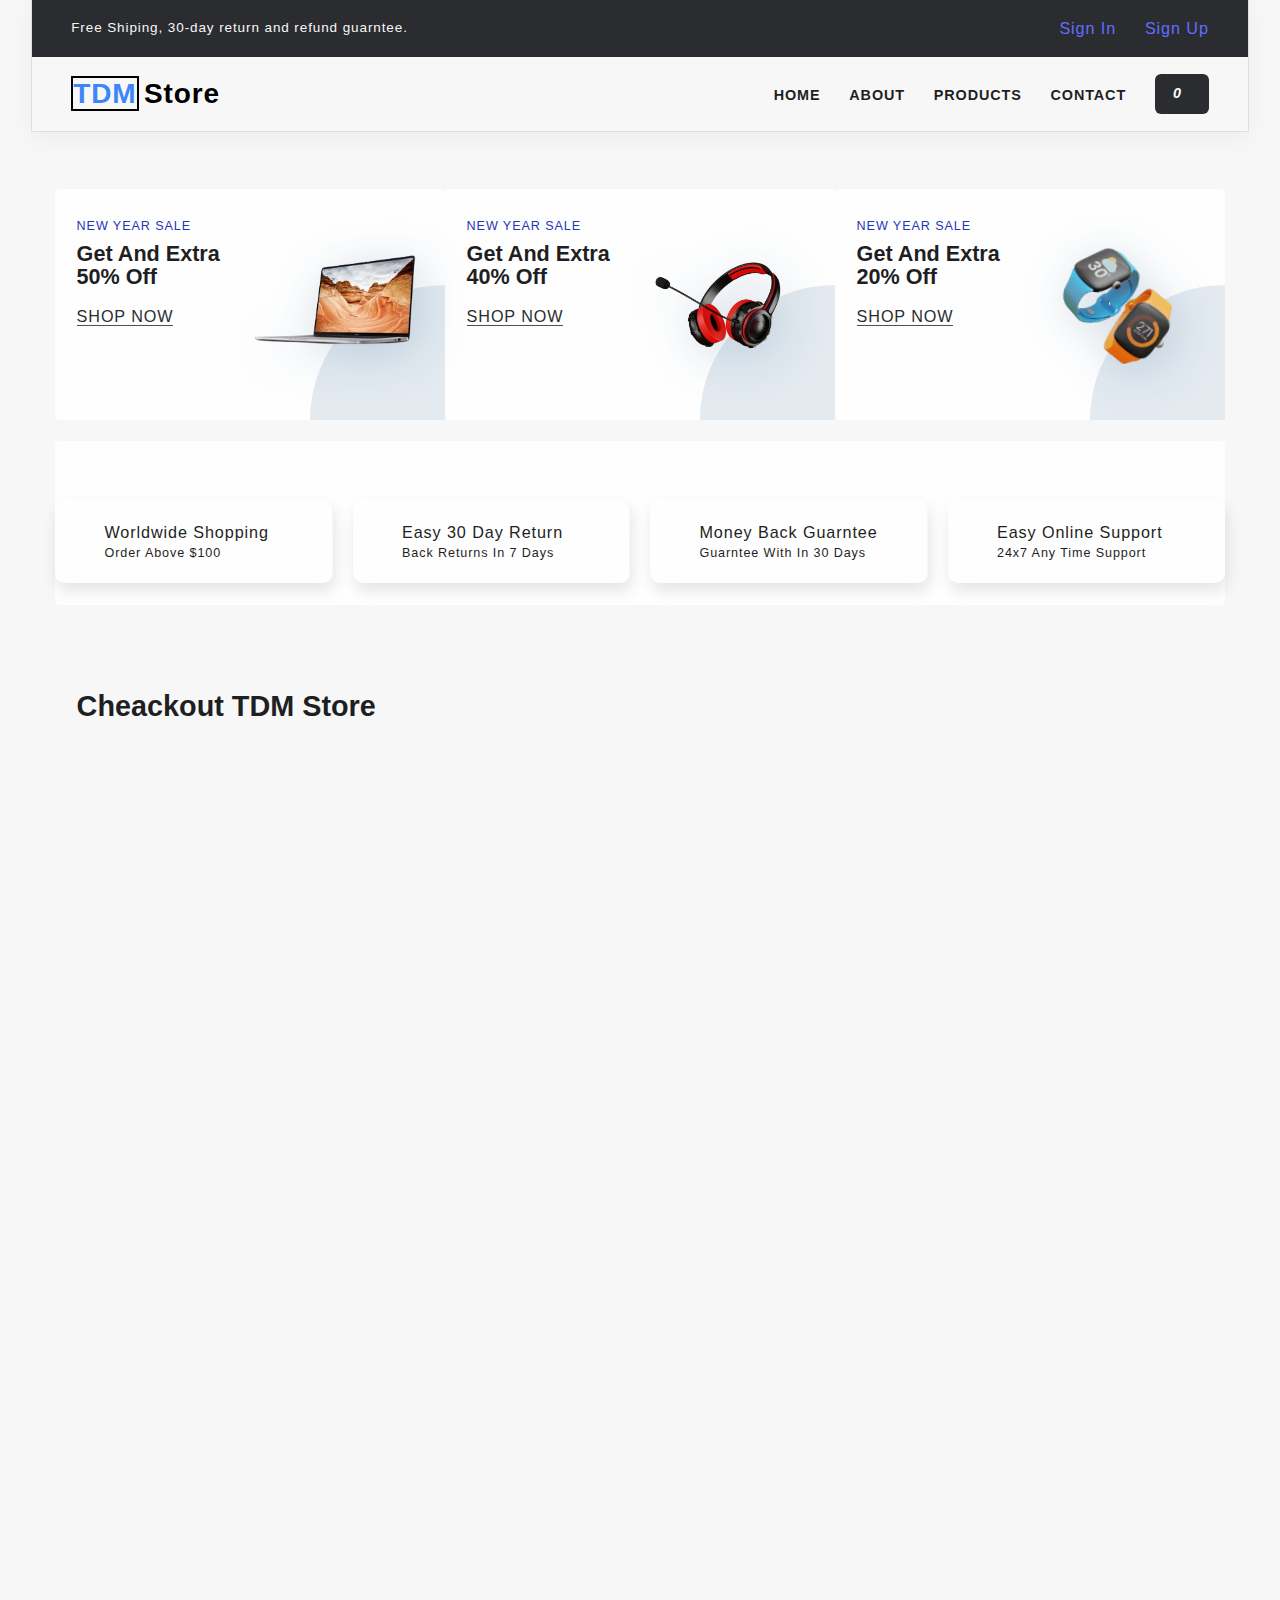
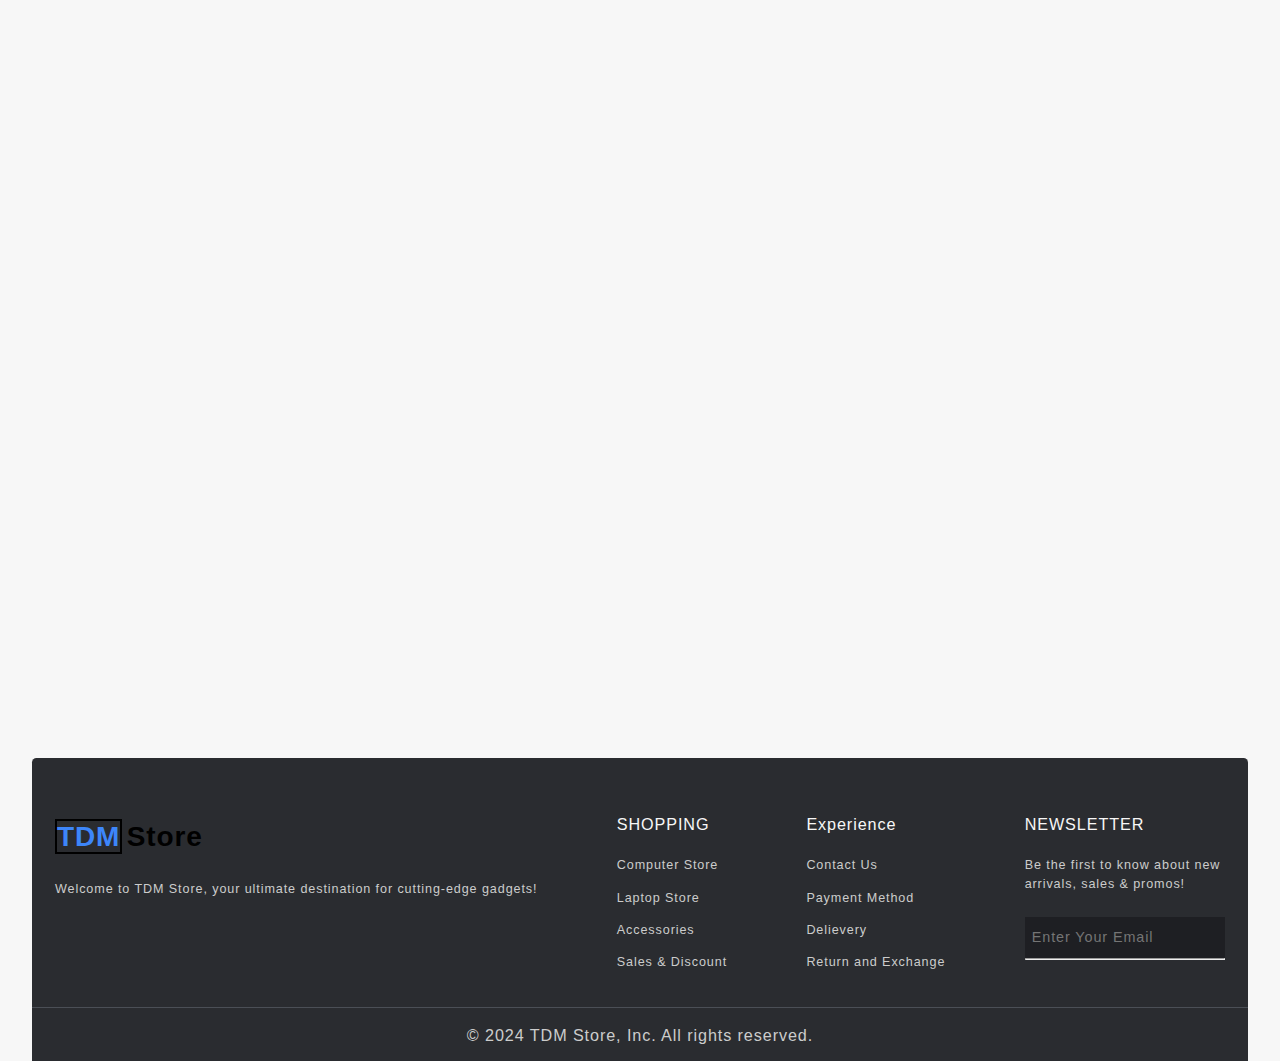
<file: products.html>
<!DOCTYPE html>
<html lang="en">
  <head>
    <meta charset="UTF-8" />
    <meta name="viewport" content="width=device-width, initial-scale=1.0" />

    <link
      rel="stylesheet"
      href="https://cdnjs.cloudflare.com/ajax/libs/font-awesome/6.5.1/css/all.min.css"
      integrity="sha512-DTOQO9RWCH3ppGqcWaEA1BIZOC6xxalwEsw9c2QQeAIftl+Vegovlnee1c9QX4TctnWMn13TZye+giMm8e2LwA=="
      crossorigin="anonymous"
      referrerpolicy="no-referrer"
    />
    <link rel="preconnect" href="https://fonts.googleapis.com" />
    <link rel="preconnect" href="https://fonts.gstatic.com" crossorigin />
    <link
      href="https://fonts.googleapis.com/css2?family=Jost:ital,wght@0,100..900;1,100..900&display=swap"
      rel="stylesheet"
    />
    <link rel="stylesheet" href="https://unpkg.com/aos@next/dist/aos.css" />
    <title>E-Commerce Website</title>
    <script type="module" crossorigin src="assets/showToast-B1ooQwmv.js"></script>
    <script type="module" crossorigin src="assets/main-caIKMIfs.js"></script>
    <link rel="stylesheet" crossorigin href="assets/showToast-Cz9uMsA8.css">
  </head>
  <body>
    <header class="section-navbar">
      <section class="top_txt">
        <div class="head container">
          <div class="head_txt">
            <p>Free Shiping, 30-day return and refund guarntee.</p>
          </div>
          <div class="sing_in_up">
            <a href="#">Sign In</a>
            <a href="#">Sign Up</a>
          </div>
        </div>
      </section>
      <div class="container">
        <div class="navbar-brand">
          <a href="index.html">
            <span class="logo_1">TDM</span> <span class="logo_2">Store</span>
          </a>
        </div>
        <div class="navbar">
          <ul>
            <li class="nav-item">
              <a href="index.html" class="nav-link">Home</a>
            </li>
            <li class="nav-item">
              <a href="about.html" class="nav-link">About</a>
            </li>
            <li class="nav-item">
              <a href="#" class="nav-link">Products</a>
            </li>
            <li class="nav-item">
              <a href="contact.html" class="nav-link">Contact</a>
            </li>
            <li class="nav-item">
              <a
                href="addToCart.html"
                class="nav-link add-to-cart-button"
                id="cartValue"
              >
                <i class="fa-solid fa-cart-shopping"> 0 </i>
              </a>
            </li>
          </ul>
        </div>
      </div>
    </header>
    <section class="section-extra-product" data-aos="zoom-in-up" data-aos-delay="0">
      <div class="container grid grid-three--cols">
        <div class="div-extra grid grid-two--cols">
          <div class="extra-text">
            <p>new year sale</p>
            <h3>get and extra 50% off</h3>
            <a href="#">Shop Now</a>
          </div>
          <div class="extra-img extra-laptop">
            <img src="assets/laptop-BumqR86g.png" alt="laptop" />
          </div>
        </div>
        <div class="div-extra grid grid-two--cols">
          <div class="extra-text">
            <p>new year sale</p>
            <h3>get and extra 40% off</h3>
            <a href="#">Shop Now</a>
          </div>
          <div class="extra-img extra-laptop">
            <img src="assets/headphone-h5AtJvx2.png" alt="headphone" />
          </div>
        </div>
        <div class="div-extra grid grid-two--cols">
          <div class="extra-text">
            <p>new year sale</p>
            <h3>get and extra 20% off</h3>
            <a href="#">Shop Now</a>
          </div>
          <div class="extra-img extra-laptop">
            <img src="assets/smartwatch-CkrKPRAQ.png" alt="smartwatch" />
          </div>
        </div>
      </div>
    </section>
    <section class="section-policy" data-aos="zoom-in-up" data-aos-delay="0">
      <div class="container grid grid-four--cols">
        <div class="div-policy">
          <div class="icons">
            <i class="fa-solid fa-truck"></i>
          </div>
          <div class="policy-text">
            <p>Worldwide Shopping</p>
            <p>order above $100</p>
          </div>
        </div>
        <div class="div-policy">
          <div class="icons">
            <i class="fa-solid fa-rotate"></i>
          </div>
          <div class="policy-text">
            <p>Easy 30 Day Return</p>
            <p>Back Returns in 7 Days</p>
          </div>
        </div>
        <div class="div-policy">
          <div class="icons">
            <i class="fa-solid fa-hand-holding-dollar"></i>
          </div>
          <div class="policy-text">
            <p>Money Back Guarntee</p>
            <p>Guarntee with in 30 Days</p>
          </div>
        </div>
        <div class="div-policy">
          <div class="icons">
            <i class="fa-solid fa-headphones"></i>
          </div>
          <div class="policy-text">
            <p>Easy Online Support</p>
            <p>24x7 Any Time Support</p>
          </div>
        </div>
      </div>
    </section>
    <!--start our product section-->
    <section class="section-products container">
      <div class="">
        <h2 class="section-common--heading">Cheackout TDM Store</h2>
      </div>
      <section class="container">
        <div id="productContainer" data-aos="fade-right"></div>
      </section>
    </section>

    <!--section product templates start-->
    <template id="productTemplate">
      <div class="cards" id="cardValue">
        <article class="information [card]">
          <span class="category"></span>
          <div class="imageContainer">
            <img src="" alt="" class="productImage" />
          </div>
          <h2 class="productName"></h2>
          <div class="productRating">
            <i class="fa-solid fa-star"></i><i class="fa-solid fa-star"></i
            ><i class="fa-solid fa-star"></i><i class="fa-solid fa-star"></i
            ><i class="fa-solid fa-star"></i>
          </div>
          <p class="productDescription"></p>
          <div class="productPriceElement">
            <p class="productPrice"></p>
            <p class="productActualPrice"></p>
          </div>
          <div class="productStockElement">
            <p class="productProperty">Total Stock Available</p>
            <p class="productStock"></p>
          </div>
          <div class="productQuantityElement">
            <p class="productProperty">Quantity(pieces)</p>
            <div class="stockElement">
              <button class="cartIncrement">+</button>
              <p class="productQuantity">1</p>
              <button class="cartDecrement">-</button>
            </div>
          </div>
          <button class="add-to-cart-button">
            <i class="fa-solid fa-cart-shopping"></i>Add To Cart
          </button>
        </article>
      </div>
    </template>

    <!--section product templates end-->
    <!--end our product section-->
    <!--footer section start-->
    <footer class="section-footer">
      <div class="footer-container container">
        <div class="content_1">
          <a href="index.html"><span class="logo_1">TDM</span> <span class="logo_2">Store</span></a>
          <p>Welcome to TDM Store, your ultimate destination for cutting-edge gadgets!</p>
        </div>
        <div class="content_2">
          <h4>SHOPPING</h4>
          <a href="products.html">Computer Store</a>
          <a href="products.html">Laptop Store</a>
          <a href="products.html">Accessories</a>
          <a href="products.html">Sales & Discount</a>
        </div>
        <div class="content_3">
          <h4>Experience</h4>
          <a href="./contact.html">Contact Us</a>
          <a href="products.html" >Payment Method</a>
          <a href="products.html" >Delievery</a>
          <a href="products.html" >Return and Exchange</a>
        </div>
        <div class="content_4">
          <h4>NEWSLETTER</h4>
          <p>Be the first to know about new <br/>arrivals, sales & promos!</p>
          <div class="f-mail">
            <input type="email" placeholder="enter your email"/>
            <i class="bx bx-envelope"></i>
          </div>
          <hr/>
        </div>
      </div>
      <div class="f-design">
        <div class="f-design-txt">
          <p>© 2024 TDM Store, Inc. All rights reserved.</p>
        </div>
      </div>
    </footer>
    <!--footer section end-->

    <script src="https://unpkg.com/aos@next/dist/aos.js"></script>
    <script>
      AOS.init();
    </script>
  </body>
</html>
</file>
<file: assets/showToast-Cz9uMsA8.css>
* {
  margin: 0;
  padding: 0;
  box-sizing: border-box;
}

:root {
  font-family: Urbanist, sans-serif;
  line-height: 1.5;
  font-weight: 400;
  font-synthesis: none;
  text-rendering: optimizeLegibility;
  -webkit-font-smoothing: antialiased;
  -moz-osx-font-smoothing: grayscale;
  --buttonColor: #2a2c30;
  --secondaryColor: #4b4f56;
  --borderColor: #e3eaf0;
  --backgroundColor: #f7f7f7;
  --backgroundSecondary: #fefefe;
  --textColor: #1e1f23;
  --anchorColor: #535bf2;
  --main-color: #535bf2;
  --supporting-color: #ebf3fe;
  --glow-color: hsl(186, 91%, 4%);
}

html {
  font-size: 62.5%;
  color: var(--textColor);
}

body {
  margin: 0 auto;
  padding: 0 32px;
  min-width: 320px;
  background-color: var(--backgroundColor);
}

h1,
h2,
h3,
h4,
h5,
h6 {
  line-height: 1.1;
  color: var(--textColor);
}

h1,
h2 {
  font-size: 3.2rem;
}

p,
li,
a,
label {
  font-size: 1.8rem;
  letter-spacing: 0.1rem;
  color: var(--para-color);
  line-height: 1.5;
  font-weight: 400;
}

li {
  list-style: none;
}

a {
  color: #646cff;
  text-decoration: none;
}

a:hover {
  color: #535bf2;
}

::placeholder {
  font-family: Urbanist, sans-serif;
  line-height: 1.5;
  font-weight: 400;
}

.container {
  max-width: 130rem;
  margin: 0 auto;
  padding: 9.6rem 2.4rem;
}

:is(.section-extra-product,
  .section-blog,
  .section-policy,
  .section-contact--homepage,
  .section-why--choose,
  .section-contact,
  footer) .container:first-child {
  padding: 6.4rem 0 2.4rem;
}

.grid {
  display: grid;
}

.grid-two--cols {
  grid-template-columns: repeat(2, 1fr);
}

.grid-three--cols,
.grid-three-cols {
  grid-template-columns: repeat(3, 1fr);
}

.grid-four--cols,
.grid-four-cols {
  grid-template-columns: repeat(4, 1fr);
}

.btn {
  display: inline-block;
  padding: 1.2rem 3.2rem;
  background-color: var(--main-color);
  color: var(--white-color);
  text-transform: capitalize;
  border-radius: 0.6rem;
  -webkit-border-radius: 0.6rem;
  -moz-border-radius: 0.6rem;
  -ms-border-radius: 0.6rem;
  -o-border-radius: 0.6rem;
}

.section-common--title {
  font-size: 2rem;
  margin: 2.4rem 0 1.2rem;
}

.btn:hover {
  background-color: var(--bnt-hover-bg-color);
  box-shadow: var(--btn-box-shadow);
  cursor: pointer;
}

.btn:focus-visible,
input:focus-visible,
textarea:focus-visible {
  outline: 2px solid var(--para-color);
}

.toast {
  position: fixed;
  top: 2rem;
  right: 1.4rem;
  background-color: var(--buttonColor);
  color: #fff;
  padding: 10px 20px;
  border-radius: 5px;
  border-bottom: 0;
  border-color: red;
  font-size: 1.6rem;
  z-index: 1000;
  font-family: urbanist;
  animation: toastAnimation 2s linear;
  -webkit-animation: toastAnimation 2s linear;
  box-shadow: inset 0 0 0.5em 0 var(--glow-color), 0 0 0.5em 0 var(--glow-color);
}

@keyframes toastAnimation {
  0% {
    transform: translate(100%);
    opacity: 0;
    -webkit-transform: translateX(100%);
    -moz-transform: translateX(100%);
    -ms-transform: translateX(100%);
    -o-transform: translateX(100%);
  }

  20% {
    transform: translate(0);
    opacity: 1;
    -webkit-transform: translateX(0);
    -moz-transform: translateX(0);
    -ms-transform: translateX(0);
    -o-transform: translateX(0);
  }

  to {
    transform: translate(0);
    opacity: 1;
    -webkit-transform: translateX(0);
    -moz-transform: translateX(0);
    -ms-transform: translateX(0);
    -o-transform: translateX(0);
  }
}

.top_txt {
  background-color: var(--buttonColor);
  color: var(--backgroundColor);
}

.top_txt .head_txt p {
  font-size: 1.5rem;
}

.top_txt .sing_in_up {
  display: flex;
  gap: 3.2rem;
}

.section-navbar {
  width: 100%;
  box-shadow: #0000000d 0 6px 24px, #00000014 0 0 0 1px;
}

.section-navbar .container {
  display: flex;
  justify-content: space-between;
  align-items: center;
  padding: 1.8rem;
}

.section-navbar img {
  width: 10%;
}

.section-navbar .navbar ul {
  display: flex;
  gap: 3.2rem;
  text-transform: capitalize;
  align-items: center;
}

.section-navbar .navbar ul li a {
  color: var(--heading-color);
  font-weight: 600;
  text-transform: uppercase;
  font-size: 1.6rem;
  display: inline-block;
  position: relative;
}

.section-navbar .navbar ul li a:after {
  content: "";
  position: absolute;
  bottom: -0.3rem;
  left: 0;
  width: 0%;
  border-bottom: 0.1rem solid var(--main-color);
  transition: all 0.3s linear;
}

.section-navbar .navbar ul li a:hover {
  color: var(--main-color);
}

.section-navbar .navbar ul li a:hover:after {
  width: 100%;
}

.logo_1 {
  color: #3d86fa;
  font-family: Lucida Sans, Lucida Sans Regular, Lucida Grande,
    Lucida Sans Unicode, Geneva, Verdana, sans-serif;
  font-weight: 900;
  font-size: 28px;
  border: 2px solid black;
}

.logo_2 {
  color: #000;
  font-family: Lucida Sans, Lucida Sans Regular, Lucida Grande,
    Lucida Sans Unicode, Geneva, Verdana, sans-serif;
  font-weight: 900;
  font-size: 28px;
}

main {
  height: 80vh;
  position: relative;
  background-color: #d9e9ff;
  background-image: linear-gradient(to top right,
      #3d86fa,
      #4484fb,
      #679eff,
      #b3d2ff,
      #ebf3fe);
}

.custom-shape-divider-bottom-1711019306 {
  position: absolute;
  bottom: 0;
  left: 0;
  width: 100%;
  overflow: hidden;
  line-height: 0;
  transform: rotate(180deg);
}

.custom-shape-divider-bottom-1711019306 svg {
  position: relative;
  display: block;
  width: calc(100% + 1.3px);
  height: 120px;
  transform: rotateY(180deg);
}

.custom-shape-divider-bottom-1711019306 .shape-fill {
  fill: #fff;
}

C main .section-hero {
  height: 90vh;
  display: flex;
  justify-content: center;
  align-items: center;
}

.section-hero .grid {
  align-items: center;
  gap: 6.4rem;
}

.section-hero .hero-subheading {
  text-transform: uppercase;
  letter-spacing: 0.2rem;
  font-size: 1.7rem;
  word-spacing: 0.2rem;
  color: #003b99;
  font-weight: 700;
}

.section-hero .hero-heading {
  font-size: 5.8rem;
  line-height: 1.5;
  -webkit-initial-letter: -0.2rem;
  initial-letter: -0.2rem;
  text-transform: capitalize;
  color: #003b99;
  font-family: Jost;
}

.section-hero .hero-para {
  margin: 2rem 0 4.2rem;
  color: #fff;
}

.section-hero img {
  width: 100%;
  height: auto;
  transform: scaleX(-1);
}

.div-extra {
  padding: 3.2rem 2.4rem;
  background-color: var(--backgroundSecondary);
  position: relative;
}

.div-extra:after {
  content: "";
  position: absolute;
  right: 0;
  bottom: 0;
  width: 15rem;
  height: 15rem;
  border-radius: 100% 0% 0% 100%/100% 0%;
  background-color: var(--borderColor);
  z-index: 1;
}

.div-extra p {
  text-transform: uppercase;
  font-size: 1.4rem;
  color: #1f36b9;
}

.div-extra h3 {
  font-size: 2.4rem;
  text-transform: capitalize;
  margin: 0.6rem 0 1.6rem;
}

.div-extra a {
  text-transform: uppercase;
  color: var(--buttonColor);
  border-bottom: 0.1rem solid var(--secondaryColor);
}

.div-extra .extra-img {
  display: flex;
  justify-content: center;
  align-items: center;
  z-index: 2;
}

.div-extra .extra-img img {
  width: 18rem;
  filter: drop-shadow(5px 8px 24px rgba(25, 76, 127, 0.2));
  -webkit-filter: drop-shadow(5px 8px 24px rgba(25, 76, 127, 0.2));
}

.div-extra img {
  max-width: 100%;
  width: 20%;
  height: auto;
}

.div-extra:last-child img {
  transform: rotate(5deg);
  -moz-transform: rotate(5deg);
  -ms-transform: rotate(5deg);
  -o-transform: rotate(5deg);
  -webkit-transform: rotate(5deg);
}

.div-extra .extra-laptop img {
  width: 20rem;
  height: auto;
}

.grid-three-cols {
  gap: 6.4rem;
}

.grid-three-cols :div {
  justify-self: left;
}

.div-extra {
  border-radius: 0.5rem;
  -webkit-border-radius: 0.5rem;
  -moz-border-radius: 0.5rem;
  -ms-border-radius: 0.5rem;
  -o-border-radius: 0.5rem;
}

.section-policy .container {
  padding: 3.2rem 0;
  background-color: #fefefe;
  border-radius: 0.5rem;
  gap: 20px;
}

.div-policy {
  padding: 2.3rem;
  border-radius: 10px;
  display: flex;
  align-items: center;
  gap: 3.2rem;
  border-right: 0.1rem solid var(--backgroundColor);
  box-shadow: #0000001a 2px 8px 15px;
}

.div-policy:last-child {
  border-right: none;
}

.div-policy .icons {
  font-size: 3.2rem;
  color: #576ef0;
}

.div-policy p {
  text-transform: capitalize;
}

.div-policy p:last-child {
  font-size: 1.4rem;
}

.section-why--choose .grid {
  gap: 9.6rem;
  align-items: center;
}

.why-choose--div {
  margin-bottom: 3.2rem;
}

.section-why--choose .text-align--right .why-choose--div {
  display: grid;
  place-items: end;

  & p {
    text-align: right;
  }

  & .section-common--title {
    width: 100%;
    text-align: right;
  }
}

.section-why--choose .text-align--left .why-choose--div {
  align-items: start;
}

.common-text--highlight {
  color: var(--main-color);
  width: 6rem;
  height: 6rem;
  background-color: var(--supporting-color);
  border-radius: 50%;
  -webkit-border-radius: 50%;
  -moz-border-radius: 50%;
  -ms-border-radius: 50%;
  -o-border-radius: 50%;
  font-size: 2.4rem;
  margin: 0;
  display: flex;
  justify-content: center;
  align-items: center;
  text-align: center;
}

.why-choose--div .section-common--title {
  margin-top: 1.2rem;
}

.choose-center-div,
.choose-center-div figure {
  display: flex;
  justify-content: center;
  align-items: center;
  position: relative;
  transform-origin: center;
}

.choose-center-div figure:before {
  content: "";
  position: absolute;
  top: 50%;
  left: 50%;
  transform: translate(-50%, -50%);
  width: 45rem;
  height: 45rem;
  border-radius: 50%;
  background-color: var(--main-color);
  -webkit-transform: translate(-50%, -50%);
  -moz-transform: translate(-50%, -50%);
  -ms-transform: translate(-50%, -50%);
  -o-transform: translate(-50%, -50%);
  -webkit-border-radius: 50%;
  -moz-border-radius: 50%;
  -ms-border-radius: 50%;
  -o-border-radius: 50%;
  z-index: -1;
  animation: circle 5s linear infinite;
  -webkit-animation: circle 5s linear infinite alternate;
}

@keyframes circle {
  0% {
    background-color: #b3d0ff;
  }

  25% {
    background-color: #80b1ff;
  }

  50% {
    background-color: #4d91ff;
  }

  75% {
    background-color: #99c0ff;
  }

  to {
    background-color: #3381ff;
  }
}

.choose-center-div figure:after {
  content: "";
  position: absolute;
  top: 50%;
  left: 50%;
  transform: translate(-50%, -50%);
  width: 50rem;
  height: 50rem;
  border-radius: 50%;
  background-color: transparent;
  border: 0.5rem solid var(--supporting-color);
  -webkit-transform: translate(-50%, -50%);
  -moz-transform: translate(-50%, -50%);
  -ms-transform: translate(-50%, -50%);
  -o-transform: translate(-50%, -50%);
  -webkit-border-radius: 50%;
  -moz-border-radius: 50%;
  -ms-border-radius: 50%;
  -o-border-radius: 50%;
  z-index: -1;
}

.choose-center-div img {
  width: 90%;
  height: auto;
}

.section-contact .grid {
  gap: 6.4rem;
}

.mb-3 {
  margin-bottom: 3.2rem;
}

.contact-content .grid {
  gap: 6.4rem;
}

label {
  text-transform: capitalize;
  display: block;
}

input,
textarea {
  width: 100%;
  padding: 1.4rem 2.4rem;
  font-size: 1.6rem;
  letter-spacing: 0.1rem;
}

.btn-submit {
  font-size: 1.8rem;
  border: none;
}

.contact-map {
  display: flex;
  justify-content: flex-end;
}

::placeholder {
  text-transform: capitalize;
}

input:focus-visible {
  outline: 2px solid black;
}

textarea:focus-visible {
  outline: 2px solid black;
}

footer {
  width: 100%;
  background: var(--buttonColor);
  color: var(--backgroundColor);
  border-top-left-radius: 0.5rem;
  border-top-right-radius: 0.5rem;
  margin-top: 3rem;
}

.footer-container .content_1 img {
  height: auto;
  width: 15rem;
}

.footer-container {
  display: flex;
  justify-content: space-between;
  padding: 6rem 0;
}

.footer-container h4 {
  color: var(--white);
  font-weight: 500;
  letter-spacing: 0.1rem;
  margin-bottom: 2.5rem;
  font-size: 1.8rem;
}

.footer-container a {
  display: block;
  text-decoration: none;
  color: #ccc;
  margin-bottom: 1.5rem;
  font-size: 1.4rem;
}

.footer-container .content_1 p,
.footer-container .content_4 p {
  color: #ccc;
  margin: 2.5rem 0;
  font-size: 1.4rem;
}

.footer-container .content_4 input[type="email"] {
  background-color: var(--textColor);
  border: none;
  color: var(--backgroundColor);
  outline: none;
  padding: 1.4rem 0.8rem;
  width: 100%;
}

.footer-container .content_4 .f-mail {
  display: flex;
  justify-content: space-between;
  align-items: center;
}

.footer-container .content_4 .bx {
  color: var(--white);
}

.f-design {
  width: 100%;
  color: var(--white);
  text-align: center;
}

.f-design .f-design-txt {
  border-top: 1px solid var(--secondaryColor);
  padding: 1.6rem 0;
  color: #ccc;
}

#productContainer {
  display: grid;
  grid-template-columns: repeat(3, 1fr);
  gap: 4.8rem;
  margin-bottom: -9.6rem;
}

#productContainer .information {
  display: flex;
  flex-direction: column;
  align-items: start;
  gap: 1rem;
}

.cards {
  display: flex;
  flex-wrap: wrap;
  align-items: flex-start;
  gap: 2.5rem;
  width: 36rem;
  padding: 1.6rem;
  margin: 1.8vh auto;
  box-shadow: #0000001a 0 4px 12px;
  border-radius: 0.3rem;
  -webkit-border-radius: 0.2rem;
  -moz-border-radius: 0.3rem;
  -ms-border-radius: 0.3rem;
  -o-border-radius: 0.3rem;
  -webkit-border-radius: 0.3rem;
}

.productImage {
  max-width: 100%;
  width: 32rem;
  height: auto;
}

.productPriceElement,
.productQuantityElement,
.productStockElement {
  display: flex;
  gap: 2rem;
  align-items: center;
  text-align: center;
}

.productPriceElement {
  margin: 0.8rem 0;
}

.productProperty,
.productDescription {
  font-size: 1.6rem;
}

.stockElement {
  display: grid;
  grid-template-columns: repeat(3, 1fr);
  align-items: center;
  border: 0.2rem solid var(--borderColor);
  border-radius: 0.8rem;
  margin: 0.8rem 0;
}

.stockElement button {
  background-color: transparent;
  color: var(--buttonColor);
  font-size: 2rem;
  padding: 0.6rem 2rem;
  font-weight: 700;
  border: none;
}

.stockElement button:hover {
  cursor: pointer;
}

.stockElement button:first-child {
  border-right: 0.1rem solid var(--borderColor);
  border-radius: 0;
  -webkit-border-radius: 0;
  -moz-border-radius: 0;
  -ms-border-radius: 0;
  -o-border-radius: 0;
}

.stockElement button:last-child {
  border-left: 0.1rem solid var(--borderColor);
  border-radius: 0;
  -webkit-border-radius: 0;
  -moz-border-radius: 0;
  -ms-border-radius: 0;
  -o-border-radius: 0;
}

.stockElement .productQuantity {
  padding: 0rem 3rem;
  margin: 0;
  font-weight: 700;
}

#cartValue {
  background-color: var(--buttonColor);
  color: #fff;
  padding: 1rem 2rem;
}

.add-to-cart-button,
.contact-btn,
.hero-btn a {
  font-weight: 500;
  font: inherit;
  border-radius: 6px;
  border: 0;
  padding: 1rem 2.8rem;
  background-color: var(--buttonColor);
  color: #fff;
  font-size: 1.6rem;
}

.add-to-cart-button:hover,
.contact-btn:hover,
.hero-btn a:hover {
  box-shadow: inset 0 1px 4px #00000029, inset 0 0 0 3px #333;
  background-color: var(--backgroundColor);
  color: var(--buttonColor);
  cursor: pointer;
}

.add-to-cart-button .fa-cart-shopping,
.contact-btn .fa-cart-shopping,
.hero-btn a .fa-cart-shopping {
  padding-right: 1rem;
}

#productCartContainer {
  display: flex;
  flex-direction: column;
}

#productCartContainer .cards {
  width: 100%;
  max-width: 100%;
  margin: 0;
  box-shadow: 0 0;
  border-top: 0.1rem solid #d8d8d8;
  border-right: 0.1rem solid #d8d8d8;
  border-left: 0.1rem solid #d8d8d8;
  border-radius: 0;
}

#productCartContainer .cards:last-child {
  border-bottom: 0.1rem solid #d8d8d8;
}

#productCartContainer .card {
  width: 100%;
  display: grid;
  grid-template-columns: 0.5fr 0.5fr 1fr 0.5fr 1fr 1fr;
  align-items: center;
  gap: 3.2rem;
}

#productCartContainer .productImage {
  width: 16rem;
}

#productCartContainer .productName {
  font-size: 2rem;
}

#productCartContainer .productPrice,
#productCartContainer .productActualPrice {
  font-size: 1.6rem;
}

.category {
  background-color: #e7d6d6;
  padding: 0.3rem 1.2rem;
  font-size: 1.2rem;
  letter-spacing: 0.1rem;
  border-radius: 10rem;
  -webkit-border-radius: 10rem;
  -moz-border-radius: 10rem;
  -ms-border-radius: 10rem;
  -o-border-radius: 10rem;
}

.productRating {
  color: #e9db16;
}

.productPrice,
.productActualPrice {
  font-size: 2.2rem;
}

.productActualPrice {
  text-decoration: line-through;
}

.productCartTotalElem {
  display: flex;
  justify-content: end;
  width: 100%;
  margin-top: 3.2rem;
}

.productCartTotalElement {
  padding: 2.4rem;
  background-color: var(--backgroundSecondary);
  height: auto;
  width: 32rem;
  box-shadow: #00000029 0 1px 4px, #333 0 0 0 3px;
}

.productOrderTotal {
  max-width: 30rem;
}

.productOrderTotal div {
  display: flex;
  justify-content: space-between;
  margin-top: 3.2rem;
}

.productOrderTotal div p {
  color: #8c9299;
}

.productOrderTotal div .productSubTotal,
.productOrderTotal div .productFinalTotal,
.productOrderTotal div .productTax {
  color: var(--textColor);
  font-weight: 700;
}

@media (width<=1440px) {
  main {
    height: auto;
  }

  .custom-shape-divider-bottom-1711019306 svg {
    height: 80px;
  }

  .section-why--choose .text-align--right .why-choose--div {

    & .section-common--title {
      font-size: 2rem;
    }
  }
}

@media (width <=1380px) {
  html {
    font-size: 56.25%;
  }

  .section-hero img {
    width: 90%;
  }
}

@media (width <=1220px) {
  html {
    font-size: 54%;
  }

  :is(.section-about,
    .section-blog,
    .section-course,
    .section-contact--homepage,
    .section-why--choose) .grid {
    gap: 6.4rem;
  }

  .choose-center-div figure:after {
    width: 46rem;
    height: 46rem;
  }
}

@media (width <=1100px) {
  .custom-shape-divider-bottom-1711019306 svg {
    height: 90px;
  }

  .grid-four--cols {
    grid-template-columns: repeat(auto-fill, minmax(25rem, 1fr));
  }

  .custom-shape-divider-bottom-1696038172 svg {
    position: relative;
    display: block;
    width: calc(100% + 1.3px);
    height: 8rem;
  }

  .section-why--choose .choose-left-div {
    order: 2;
  }

  .section-why--choose .choose-center-div {
    order: 1;

    & figure img {
      width: 150%;
    }
  }

  .section-why--choose .choose-center-div figure:before {
    width: 0;
    height: 0;
    background-color: transparent;
    display: none;
  }

  .section-why--choose .choose-center-div figure:after {
    width: 0;
    height: 0;
    background-color: transparent;
    display: none;
  }

  .section-why--choose .choose-right-div {
    order: 3;
  }

  .contact-title {
    font-size: 2.4rem;
  }

  .section-contact .grid-two--cols {
    grid-template-columns: 1fr 1fr;
    gap: 3.2rem;

    & .contact-map iframe {
      border-radius: 10px;
    }
  }

  .section-products #productContainer {
    grid-template-columns: repeat(2, minmax(50%, 1fr));
  }

  footer {
    padding: 0px 20px;

    .footer-container {
      display: grid;
      grid-template-columns: repeat(2, 1fr);
      row-gap: 40px;
      text-align: center;
    }
  }
}

@media (width <=980px) {
  body {
    padding: 0 0.6rem;
  }

  main {
    height: auto;
  }

  .custom-shape-divider-bottom-1711019306 svg {
    height: 60px;
  }

  .section-products #productContainer {
    grid-template-columns: repeat(2, minmax(33%, 1fr));
  }

  .section-hero .hero-heading {
    font-size: 4.4rem;
  }

  footer {
    padding: 0px 20px;

    .footer-container {
      display: grid;
      grid-template-columns: repeat(2, 1fr);
      row-gap: 40px;
      text-align: center;
    }
  }

  main .section-hero {
    height: auto;
  }

  main .section-hero .grid-two--cols {
    grid-template-columns: 1fr;
  }

  .section-hero .section-hero--content {
    order: 2;
  }

  .section-hero .section-hero-image {
    display: grid;
    place-items: center;
  }

  .section-hero .section-hero-image figure {
    display: grid;
    place-items: center;
  }

  .section-hero img {
    width: 70%;
  }

  .section-about .about-div {
    text-align: left;
    padding: 0;
  }

  #productContainer {
    gap: 2rem;
  }
}

@media (width <=768px) {
  main {
    height: auto;
  }

  .custom-shape-divider-bottom-1711019306 svg {
    height: 60px;
  }

  .grid-two--cols,
  .section-contact .grid-two--cols,
  .grid-three--cols {
    grid-template-columns: 1fr;
  }

  .contact-map {
    display: none;
  }

  .section-hero .hero-heading {
    font-size: 4.2rem;
  }

  .section-products #productContainer {
    grid-template-columns: repeat(2, minmax(33%, 1fr));
  }

  #productCartContainer .card {
    width: 100%;
    display: grid;
    align-items: center;
    gap: 3.2rem;
  }

  .productQuantity {
    text-align: center;
  }

  .imageContainer {
    grid-column: 2/4;
  }

  .productName {
    grid-column: 4/6;
  }

  .stockElement {
    grid-column: 1 / 4;
  }

  .remove-to-cart-button {
    grid-column: 4 / -1;
  }

  .section-navbar .container {
    flex-direction: column;
    gap: 3.2rem;
  }

  .section-policy .container {
    grid-template-columns: repeat(2, 1fr);
    gap: 2rem;
  }

  .section-why--choose img {
    width: 30%;
  }

  .section-why--choose .grid {
    gap: 1.4rem;
  }

  .section-why--choose .text-align--right .why-choose--div {
    align-items: flex-start;
  }

  .section-why--choose .choose-left-div {
    text-align: left;
  }

  .section-contact--homepage .btn {
    display: block;
    text-align: center;
  }

  :is(.section-contact--homepage) .container:first-child {
    padding: 6.4rem 0rem 2.4rem;
  }

  .section-why--choose .choose-center-div {
    & figure img {
      width: 70%;
    }
  }

  .section-why--choose .text-align--right .why-choose--div {
    place-items: start;

    & p {
      text-align: left;
    }

    & .section-common--title {
      text-align: left;
    }
  }
}

@media (width<=425px) {
  .section-navbar .navbar ul {
    gap: 2rem;
  }

  main {
    height: auto;
  }

  .custom-shape-divider-bottom-1711019306 svg {
    height: 40px;
  }

  .section-hero img {
    width: 80%;
  }

  .section-policy .container {
    grid-template-columns: 1fr;
  }

  .section-products #productContainer {
    grid-template-columns: 1fr;
  }

  footer {
    .footer-container {
      grid-template-columns: repeat(1, 1fr);
    }
  }

  #productCartContainer .card {
    grid-template-columns: 1fr 2fr 1fr;
  }

  .imageContainer {
    grid-column: 2/5;
  }

  .productName {
    grid-column: 5/7;
  }

  .productPrice {
    grid-column: 1/7;
    text-align: center;
  }

  .stockElement {
    grid-column: 1 / 7;
  }

  .remove-to-cart-button {
    grid-column: 1/ 7;
  }

  #productContainer {
    gap: 0.5rem;
  }
}

@media (width<=375px) {
  main {
    height: auto;
  }

  .custom-shape-divider-bottom-1711019306 svg {
    height: 20px;
  }

  .section-navbar .navbar ul {
    display: grid;
    text-align: center;
  }
}

@media (width<=320px) {
  main {
    height: auto;
  }

  .custom-shape-divider-bottom-1711019306 svg {
    height: 0px;
  }

  .container {
    padding: 9.6rem 0.2rem;
  }

  .head_txt {
    & p {
      text-align: center;
    }
  }
}
</file>
